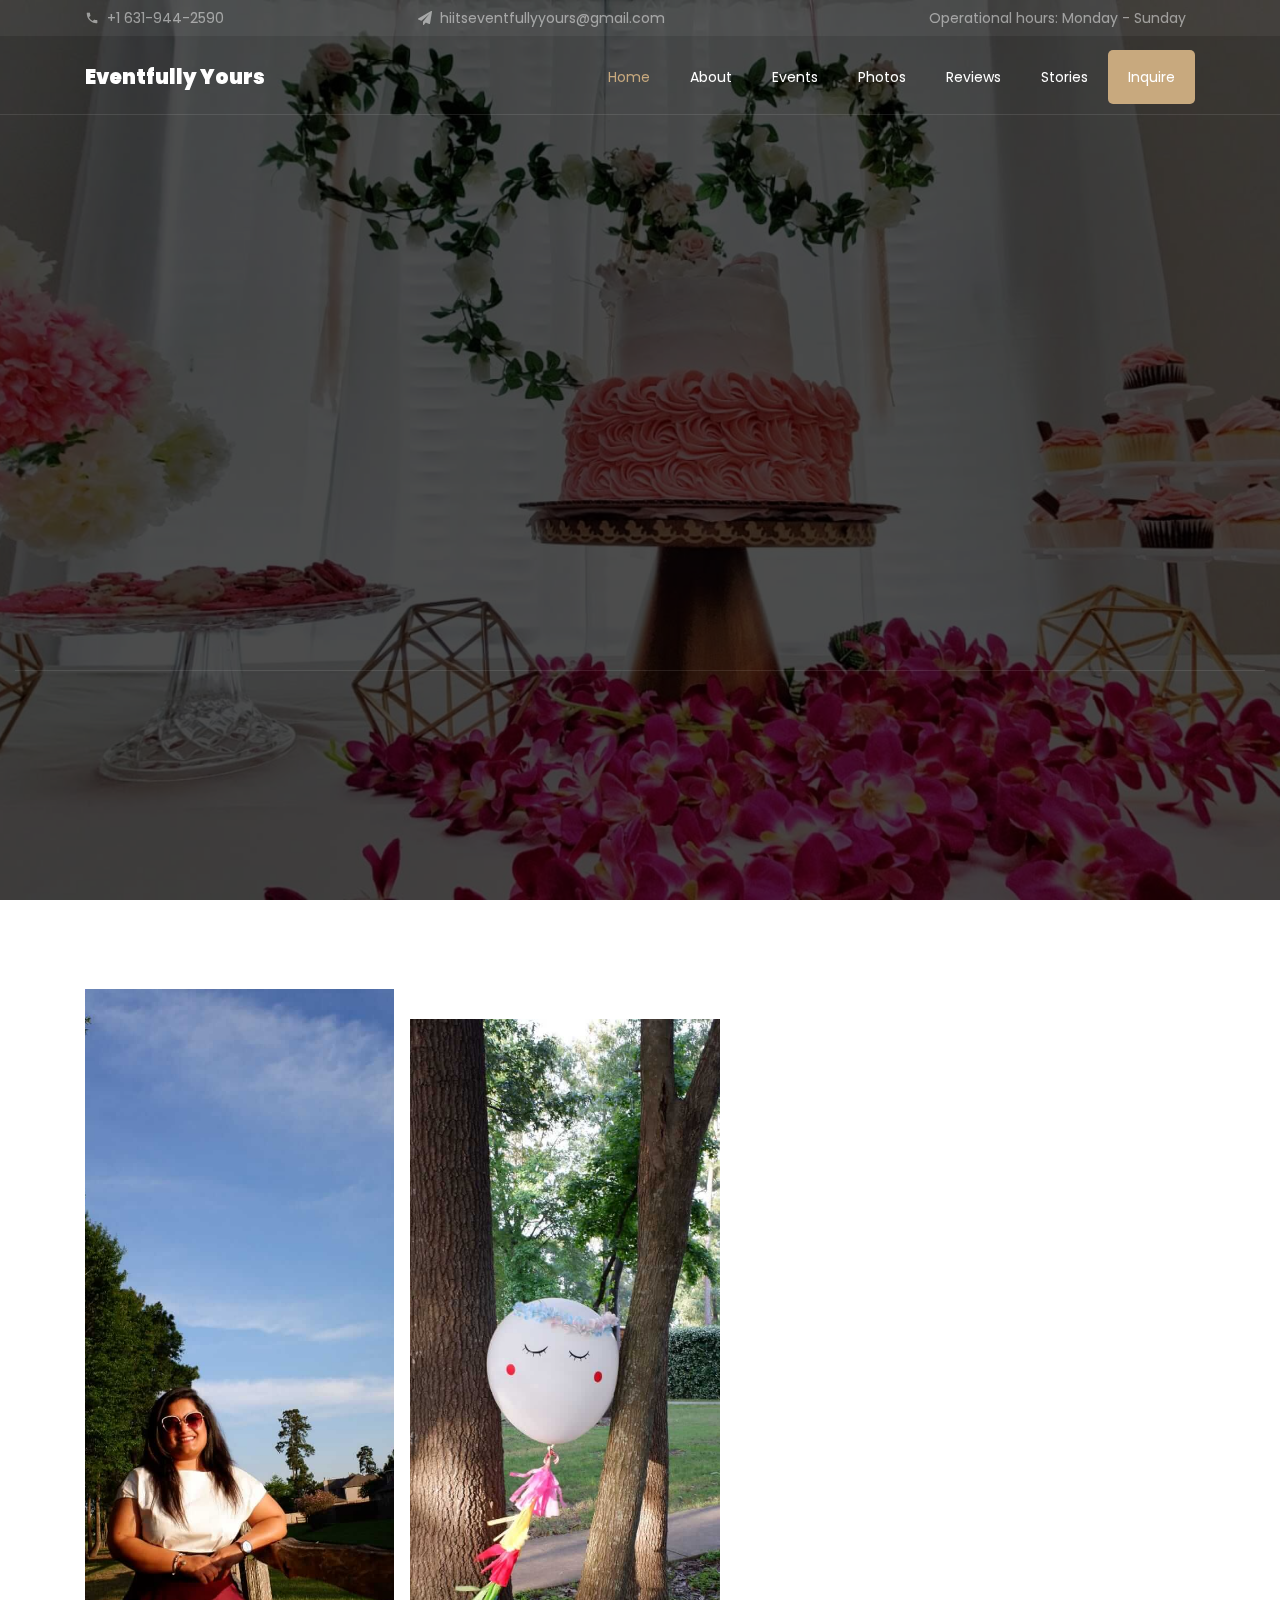
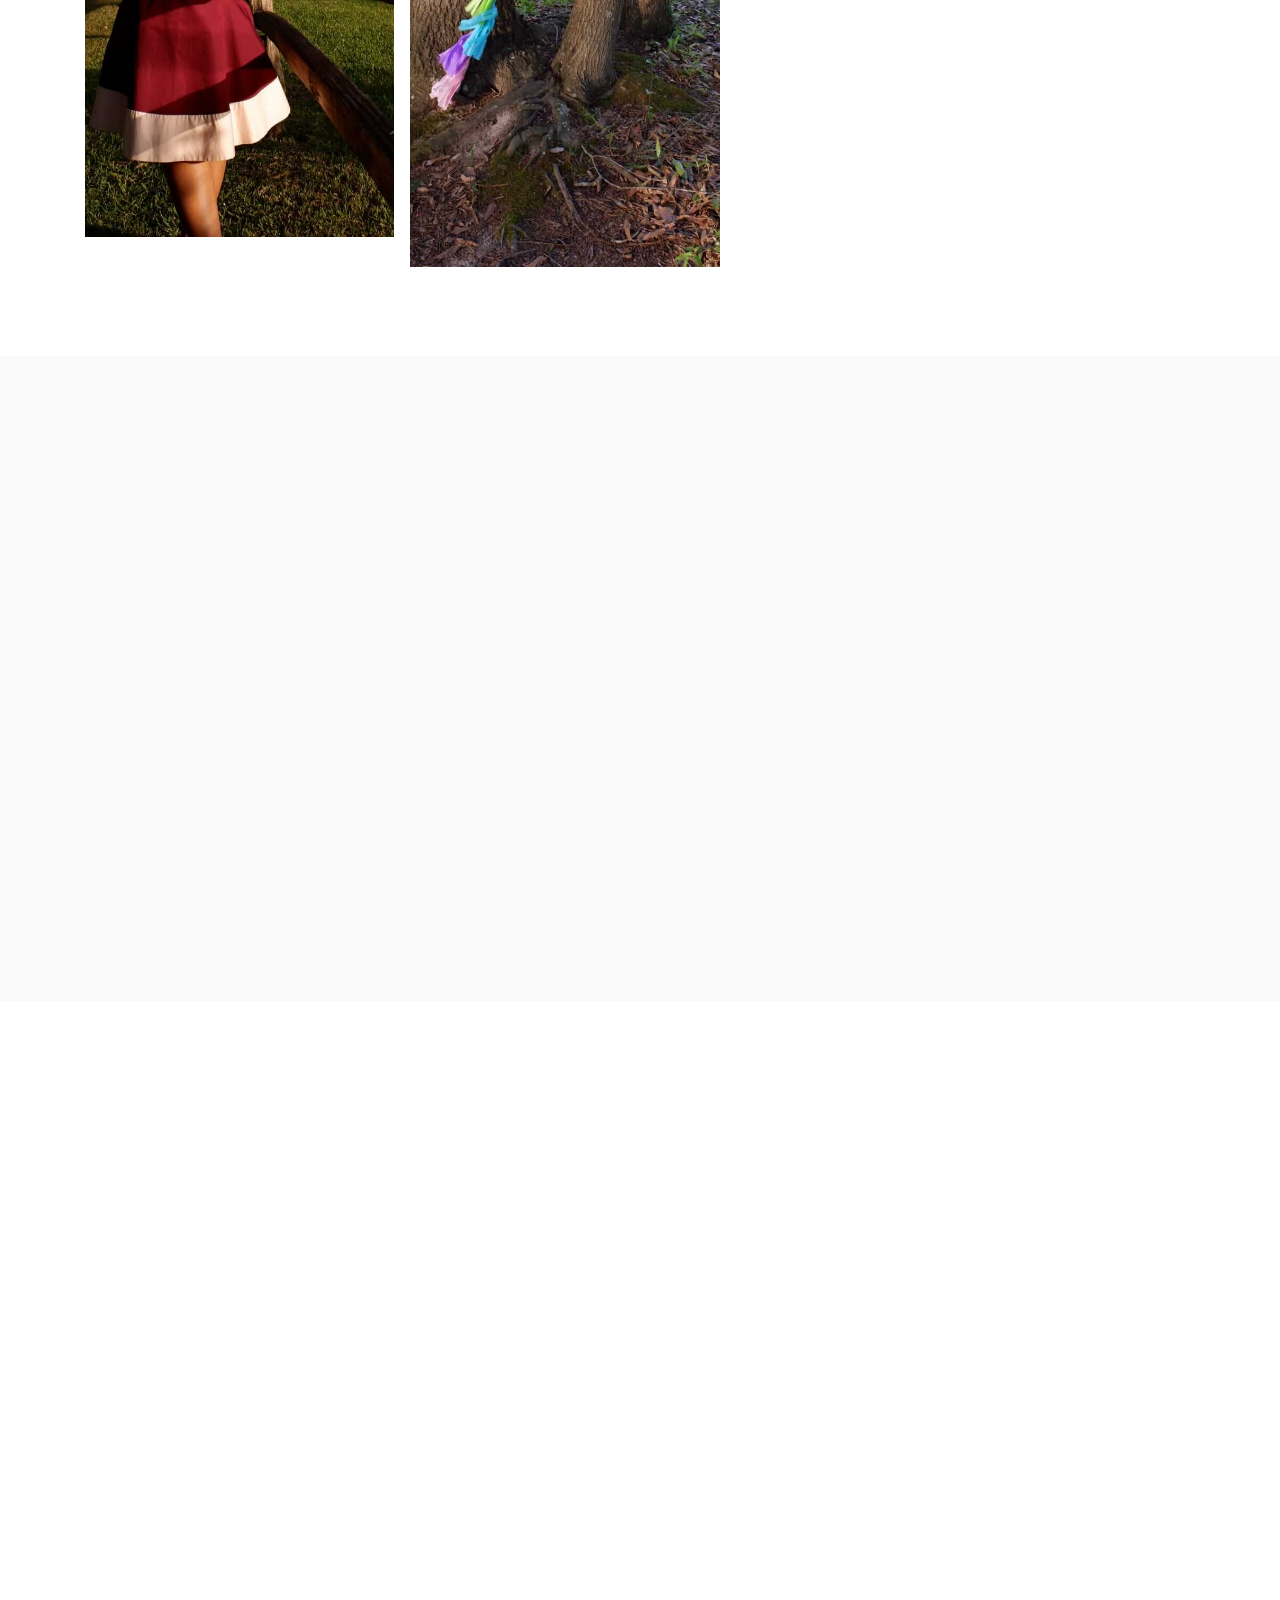
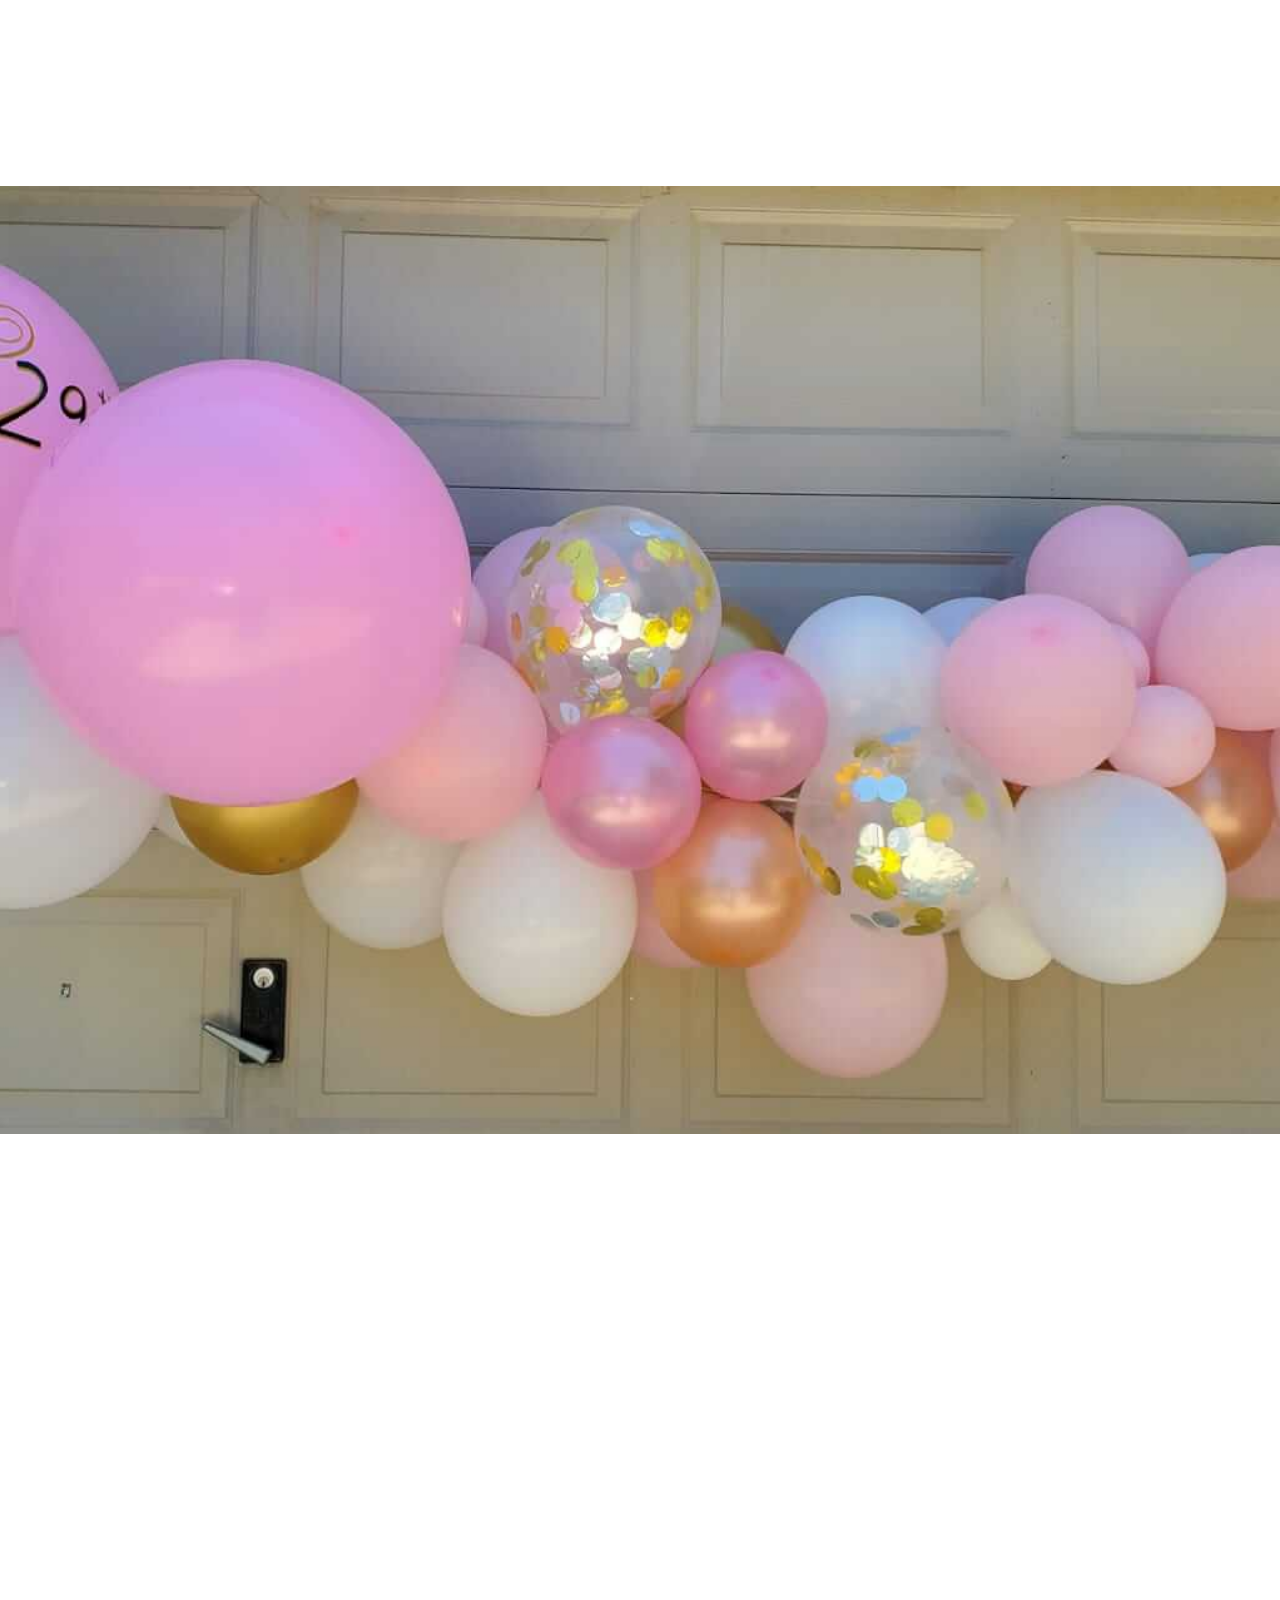
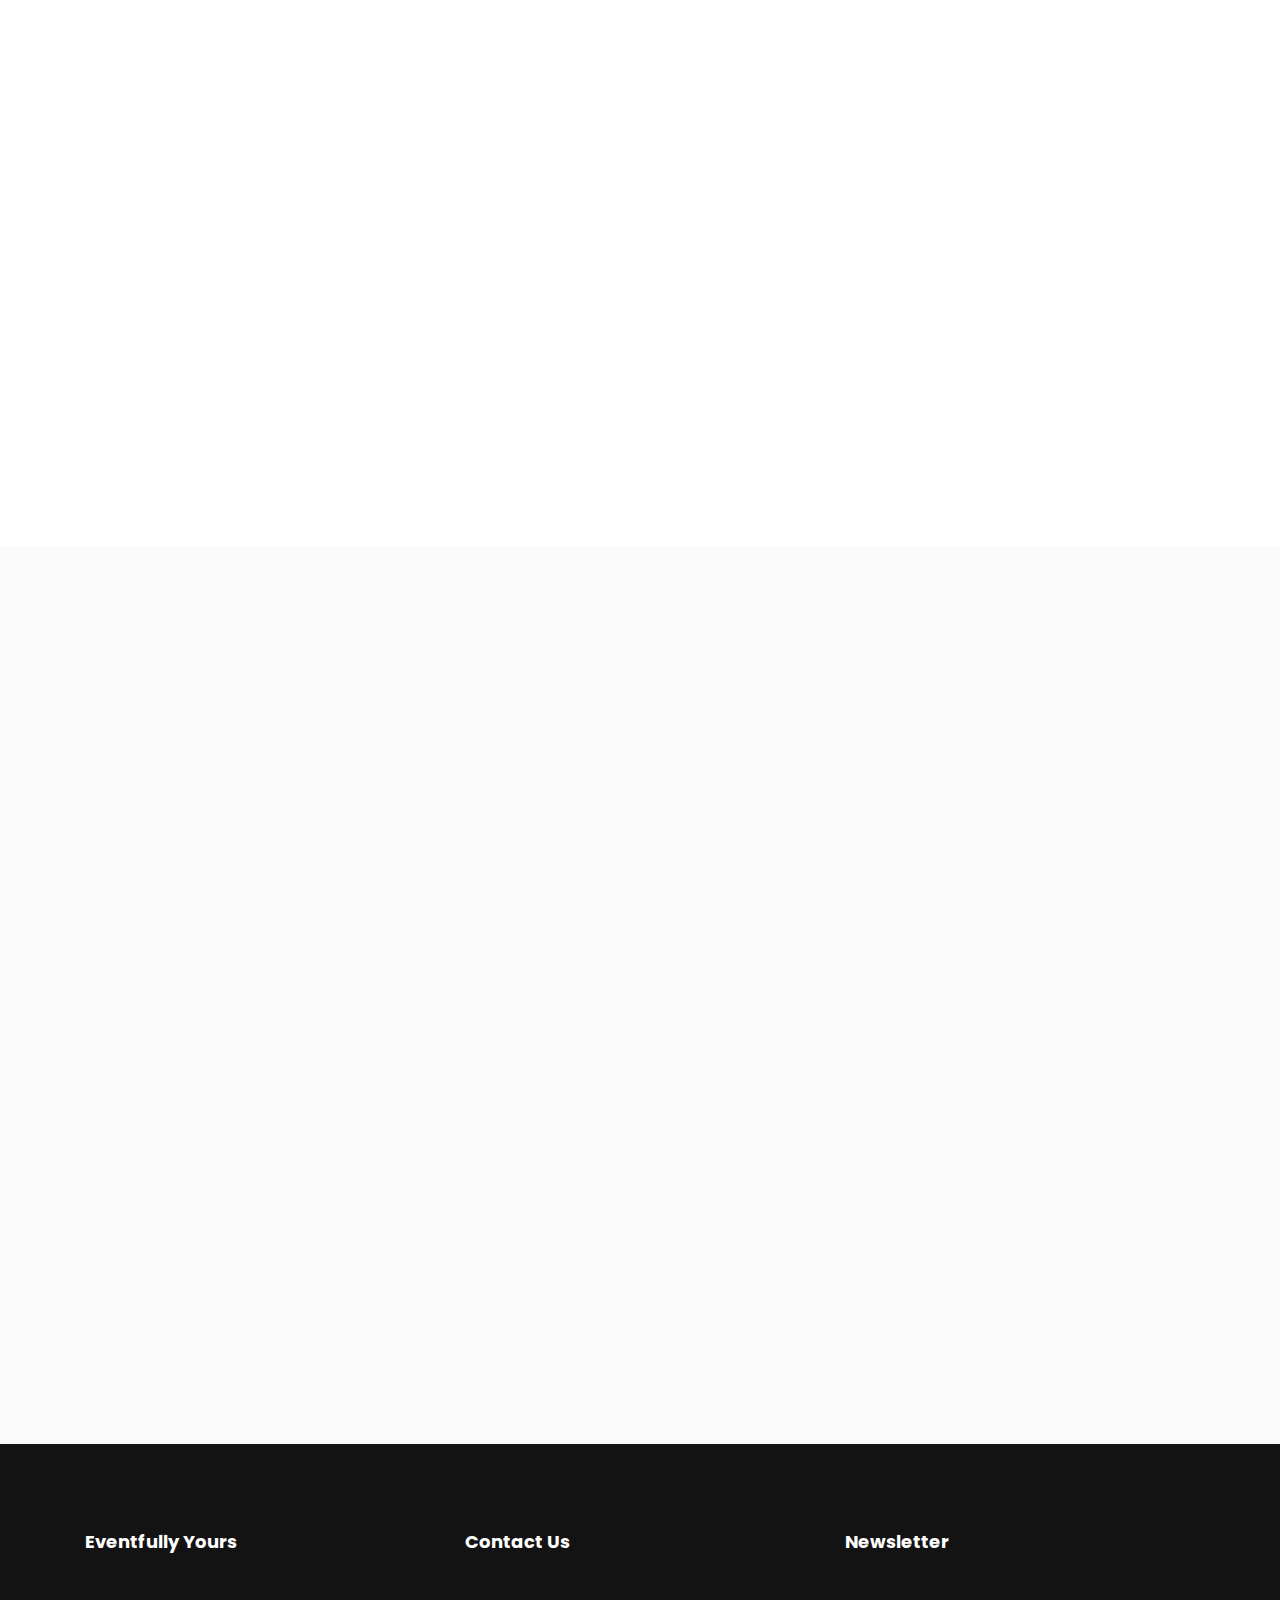
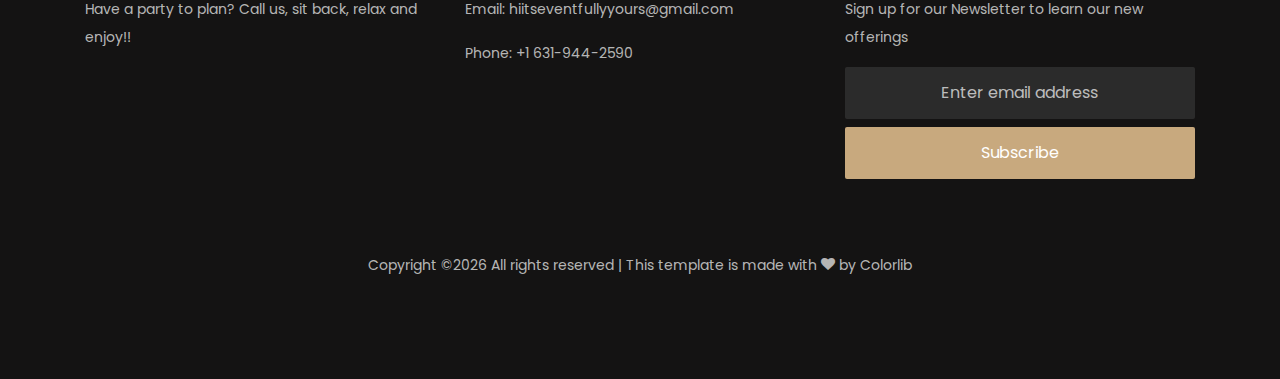
<file: index.html>
<!DOCTYPE html>
<html lang="en">
  <head>

    <title>Eventfully Yours</title>
    <meta charset="utf-8">
    <meta name="viewport" content="width=device-width, initial-scale=1, shrink-to-fit=no">

    <link href="https://fonts.googleapis.com/css?family=Poppins:100,200,300,400,500,600,700,800,900" rel="stylesheet">
    <link href="https://fonts.googleapis.com/css?family=Great+Vibes&display=swap" rel="stylesheet">

    <link rel="stylesheet" href="css/open-iconic-bootstrap.min.css">
    <link rel="stylesheet" href="css/animate.css">

    <link rel="stylesheet" href="css/owl.carousel.min.css">
    <link rel="stylesheet" href="css/owl.theme.default.min.css">
    <!-- <link rel="stylesheet" href="css/magnific-popup.css"> -->

    <!-- <link rel="stylesheet" href="css/aos.css"> -->

    <!-- <link rel="stylesheet" href="css/ionicons.min.css"> -->

    <link rel="stylesheet" href="css/bootstrap-datepicker.css">
    <link rel="stylesheet" href="css/jquery.timepicker.css">


    <!-- <link rel="stylesheet" href="css/flaticon.css"> -->
    <link rel="stylesheet" href="css/icomoon.css">
    <link rel="stylesheet" href="css/style.css">
    <style>
    .myImg {
      border-radius: 5px;
      cursor: pointer;
      transition: 0.3s;
    }

    .myImg:hover {opacity: 0.7;}

    /* The Modal (background) */
    .modal {
      display: none; /* Hidden by default */
      position: fixed; /* Stay in place */
      z-index: 1; /* Sit on top */
      padding-top: 100px; /* Location of the box */
      left: 0;
      top: 0;
      width: 100%; /* Full width */
      height: 100%; /* Full height */
      overflow: auto; /* Enable scroll if needed */
      background-color: rgb(0,0,0); /* Fallback color */
      background-color: rgba(0,0,0,0.9); /* Black w/ opacity */
    }

    /* Modal Content (image) */
    .modal-content {
      margin: auto;
      display: block;
      height: 90%;
      max-width: 700px;
    }

    /* Caption of Modal Image */
    #caption {
      margin: auto;
      display: block;
      width: 80%;
      max-width: 700px;
      text-align: center;
      color: #ccc;
      padding: 10px 0;
      height: 150px;
    }

    /* Add Animation */
    .modal-content, #caption {
      -webkit-animation-name: zoom;
      -webkit-animation-duration: 0.6s;
      animation-name: zoom;
      animation-duration: 0.6s;
    }

    @-webkit-keyframes zoom {
      from {-webkit-transform:scale(0)}
      to {-webkit-transform:scale(1)}
    }

    @keyframes zoom {
      from {transform:scale(0)}
      to {transform:scale(1)}
    }

    /* The Close Button */
    .close {
      position: absolute;
      top: 15px;
      right: 35px;
      color: #f1f1f1;
      font-size: 40px;
      font-weight: bold;
      transition: 0.3s;
    }

    .close:hover,
    .close:focus {
      color: #bbb;
      text-decoration: none;
      cursor: pointer;
    }

    /* 100% Image Width on Smaller Screens */
    @media only screen and (max-width: 700px){
      .modal-content {
        width: 100%;
      }
    }
    </style>
  </head>
  <body>
    <div class="py-1 bg-black top">
    	<div class="container">
    		<div class="row no-gutters d-flex align-items-start align-items-center px-md-0">
	    		<div class="col-lg-12 d-block">
		    		<div class="row d-flex">
		    			<div class="col-md pr-4 d-flex topper align-items-center">
					    	<div class="icon mr-2 d-flex justify-content-center align-items-center"><span class="icon-phone2"></span></div>
						    <span class="text">+1 631-944-2590</span>
					    </div>
					    <div class="col-md pr-4 d-flex topper align-items-center">
					    	<div class="icon mr-2 d-flex justify-content-center align-items-center"><span class="icon-paper-plane"></span></div>
						    <span class="text">hiitseventfullyyours@gmail.com</span>
					    </div>
					    <div class="col-md-5 pr-4 d-flex topper align-items-center text-lg-right justify-content-end">
						    <p class="mb-0 register-link"><span>Operational hours:</span> <span>Monday - Sunday</span> </p>
					    </div>
				    </div>
			    </div>
		    </div>
		  </div>
    </div>
	  <nav class="navbar navbar-expand-lg navbar-dark ftco_navbar bg-dark ftco-navbar-light" id="ftco-navbar">
	    <div class="container">
	      <a class="navbar-brand" href="index.html">Eventfully Yours</a>
	      <button class="navbar-toggler" type="button" data-toggle="collapse" data-target="#ftco-nav" aria-controls="ftco-nav" aria-expanded="false" aria-label="Toggle navigation">
	        <span class="oi oi-menu"></span> Menu
	      </button>

	      <div class="collapse navbar-collapse" id="ftco-nav">
	        <ul class="navbar-nav ml-auto">
	        	<li class="nav-item active"><a href="index.html" class="nav-link">Home</a></li>
	        	<li class="nav-item"><a href="#about" class="nav-link">About</a></li>
	        	<li class="nav-item"><a href="#events" class="nav-link">Events</a></li>
            <li class="nav-item"><a href="#photos" class="nav-link">Photos</a></li>
            <li class="nav-item"><a href="#reviews" class="nav-link">Reviews</a></li>
            <li class="nav-item"><a href="#blog" class="nav-link">Stories</a></li>
	          <li class="nav-item cta"><a href="#inquire" class="nav-link">Inquire</a></li>
	        </ul>
	      </div>
	    </div>
	  </nav>
    <!-- END nav -->



    <section class="home-slider owl-carousel js-fullheight">
      <div class="slider-item js-fullheight" style="background-image: url(images/tinified/ey_bg_1.jpg);">
      	<div class="overlay"></div>
        <div class="container">
          <div class="row slider-text js-fullheight justify-content-center align-items-center" data-scrollax-parent="true">

            <div class="col-md-12 col-sm-12 text-center ftco-animate">
            	<span class="subheading">Let Eventfully Yours make your event</span>
              <h1 class="mb-4">Elegant </h1>
            </div>

          </div>
        </div>
      </div>

      <div class="slider-item js-fullheight" style="background-image: url(images/tinified/ey_bg_2.jpg);">
      	<div class="overlay"></div>
        <div class="container">
          <div class="row slider-text js-fullheight justify-content-center align-items-center" data-scrollax-parent="true">

            <div class="col-md-12 col-sm-12 text-center ftco-animate">
            	<span class="subheading">Let Eventfully Yours make your event</span>
              <h1 class="mb-4">Fun</h1>
            </div>

          </div>
        </div>
      </div>

      <div class="slider-item js-fullheight" style="background-image: url(images/tinified/ey_bg_4.jpg);">
      	<div class="overlay"></div>
        <div class="container">
          <div class="row slider-text js-fullheight justify-content-center align-items-center" data-scrollax-parent="true">

            <div class="col-md-12 col-sm-12 text-center ftco-animate">
            	<span class="subheading">Let Eventfully Yours make your event</span>
              <h1 class="mb-4">Full of surprises</h1>
            </div>

          </div>
        </div>
      </div>
    </section>

    <section class="ftco-section ftco-no-pt ftco-no-pb">
    	<div class="container-fluid">
    		<div class="row">
    			<div class="col-md-12">
    				<div class="featured">
    					<div class="row">
    						<div class="col-md-3">
    							<div class="featured-menus ftco-animate">
			              <div id="ey_round_1"  class="menu-img img zoom myImg" style="background-image: url(images/ey_round_1_small.jpg);" ></div>
			              <div class="text text-center">
		                  <h3 id="ey_round_1_text">Theme Parties</h3>

			              </div>
			            </div>
    						</div>
    						<div class="col-md-3">
    							<div class="featured-menus ftco-animate">
			              <div id="ey_round_2" class="menu-img img zoom myImg" style="background-image: url(images/ey_round_2_small.jpg);"></div>
			              <div class="text text-center">
		                  <h3 id="ey_round_2_text">Custom Cupcakes</h3>

			              </div>
			            </div>
    						</div>
    						<div class="col-md-3">
    							<div class="featured-menus ftco-animate">
			              <div id="ey_round_3" class="menu-img img zoom myImg" style="background-image: url(images/ey_round_5_small.jpeg);"></div>
			              <div class="text text-center">
		                  <h3 id="ey_round_3_text"> Party Rentals</h3>

			              </div>
			            </div>
    						</div>
    						<div class="col-md-3">
    							<div class="featured-menus ftco-animate">
			              <div id="ey_round_4" class="menu-img img zoom myImg" style="background-image: url(images/ey_round_4_small.jpg);"></div>
			              <div class="text text-center">
		                  <h3 id="ey_round_4_text">Personalised Baloons</h3>

			              </div>
			            </div>
    						</div>
    					</div>
    				</div>
    			</div>
    		</div>
    	</div>
    </section>


		<section id ="about" class="ftco-section ftco-wrap-about">
			<div class="container">
				<div class="row">
					<div class="col-md-7 d-flex">
						<div class="img img-1 mr-md-2" style="background-image: url(images/tinified/ey_about_me_2.jpeg);"></div>
						<div class="img img-2 ml-md-2" style="background-image: url(images/tinified/ey_about_me_3.jpeg);"></div>
					</div>
					<div class="col-md-5 wrap-about pt-5 pt-md-5 pb-md-3 ftco-animate">
	          <div class="heading-section mb-4 my-5 my-md-0">
	          	<span class="subheading">About</span>
	            <h2 class="mb-4">Eventfully Yours</h2>
	          </div>
	          <p>Hi im Shradha Co-creator of Eventfully Yours!
                This is my little venture to satisfy my inner artistic self.
                I love to create and making something happen for someone makes me really happy.
                So this little baby of ours is here to help you with any party need of yours.
                We provide the most EXTRA Balloon decor to most elegant place settings
                Most fun party games to Instagrammable dessert tables!
                We also do party rentals.
                All your party needs is US! We will take care of eveything for you.
                You sit back,relax and have the most fun and leave all the planning to us.
                We will get you the party of your dreams!</p>
						<pc class="time">
              <span><a href="#">CONTACT US:</a></span>
              <span>Phone: <strong>+1 631-944-2590</strong></span>
              <span>Email: <strong>hiitseventfullyyours@gmail.com</strong></span>
							<span>Follow Us:
                <a href="#" class="icon-facebook" onclick= "facebook()"> </a>
                <a href="#" class="icon-instagram" onclick= "instagram()"> </a>
              </span>
						</p>
					</div>
				</div>
			</div>
		</section>




		<section id = "events" class="ftco-section bg-light">
			<div class="container">
				<div class="row justify-content-center mb-5 pb-2">
          <div class="col-md-12 text-center heading-section ftco-animate">
          	<span class="subheading">Services</span>
            <h2 class="mb-4">What we offer</h2>
          </div>
        </div>
        <div class="row">
          <div class="col-md-4 d-flex align-self-stretch ftco-animate text-center">
            <div class="media block-6 services d-block">


              <div class="media-body p-2 mt-3">
                <h3 class="heading">PARTY RENTALS</h3>
                <p> We have gorgeous backdrops, party fillers, tables, chairs for rent.
                    You see something trending on social media dont worry we've got you!
                    From Donut walls to Marquee letters we have it all!</p>
              </div>
            </div>
          </div>
          <div class="col-md-4 d-flex align-self-stretch ftco-animate text-center">
            <div class="media block-6 services d-block">

              <div class="media-body p-2 mt-3">
                <h3 class="heading">THEME PARTIES</h3>
                <p> We can make your theme party dreams come true.
                    Disney, Marvel, Graduation celebrations we have it all.
                    Photo props, photo walls we will have it all at your next event!</p>
              </div>
            </div>
          </div>
          <div class="col-md-4 d-flex align-self-stretch ftco-animate text-center">
            <div class="media block-6 services d-block">

              <div class="media-body p-2 mt-3">
                <h3 class="heading">BALLOONS</h3>
                <p>No party is complete without Balloons!
                    We specialize in Handpainted and Hand lettered Balloons.
                    Get one of our customized Balloon archs and you party guests will never forget! </p>
              </div>
            </div>
          </div>
        </div>
			</div>
		</section>

    <!-- <section id= "photos" class="ftco-section"> -->

    	<!-- <div class="container">
    		<div class="row no-gutters justify-content-center mb-5 pb-2">
          <div class="col-md-12 text-center heading-section ftco-animate">
          	<span class="subheading">Photo Gallery</span>
            <h2 class="mb-4">Our Balloon Arches</h2>
          </div>
        </div> -->
        <!-- <section class="home-slider owl-carousel js-fullheight">
          <div class="slider-item js-fullheight" style="background-image: url(images/ey_balloon_arch_6.jpg);">
            <div class="overlay"></div>
            <div class="container">

            </div>
          </div>

          <div class="slider-item js-fullheight" style="background-image: url(images/ey_balloon_arch_7.jpg);">
            <div class="overlay"></div>
            <div class="container">

            </div>
          </div> -->

          <!-- <div class="slider-item js-fullheight" style="background-image: url(images/ey_balloon_arch_8.jpg);">
            <div class="overlay"></div>
            <div class="container">


            </div>
          </div>

          <div class="slider-item js-fullheight" style="background-image: url(images/ey_balloon_arch_4.jpeg);">
            <div class="overlay"></div>
            <div class="container">

            </div>
          </div>

        </section> -->



    	<!-- </div>
    </section> -->

		<section id= "photos"   class="ftco-section">
			<div class="container">
				<div class="row justify-content-center mb-5 pb-2">
          <div class="col-md-12 text-center heading-section ftco-animate">
          	<span class="subheading">Personalised  Balloons</span>
            <h2 class="mb-4"> For special occassions</h2>
          </div>
        </div>
				<div class="row">
					<div class="col-md-6 col-lg-3 ftco-animate">
						<div class="staff">
							<div class="img" style="background-image: url(images/tinified/ey_balloon_1.jpeg);"></div>
							<div class="text pt-4">
								<h3>Birthday Balloons</h3>
								<span class="position mb-2">Custom made</span>

							</div>
						</div>
					</div>

					<div class="col-md-6 col-lg-3 ftco-animate">
						<div class="staff">
							<div class="img" style="background-image: url(images/tinified/ey_balloon_5.jpg);"></div>
							<div class="text pt-4">
								<h3>Mother's Day Balloons</h3>
								<span class="position mb-2">Special Occassions</span>

							</div>
						</div>
					</div>

          <div class="col-md-6 col-lg-3 ftco-animate">
						<div class="staff">
							<div class="img" style="background-image: url(images/ey_balloon_arch_10.jpeg);"></div>
							<div class="text pt-4">
								<h3>Balloon Wreath</h3>
								<span class="position mb-2">Theme Based</span>

							</div>
						</div>
					</div>

					<div class="col-md-6 col-lg-3 ftco-animate">
						<div class="staff">
							<div class="img" style="background-image: url(images/tinified/ey_easter_3.jpg);"></div>
							<div class="text pt-4">
								<h3>Easter Balloons</h3>
								<span class="position mb-2">Holiday Special</span>

							</div>
						</div>
					</div>
				</div>
			</div>
		</section>

		<section id="inquire" class="ftco-section img" style="background-image: url(images/tinified/ey_balloon_arch_2.jpeg)" data-stellar-background-ratio="0.5">
			<div class="container">
				<div class="row d-flex">
          <div class="col-md-7 ftco-animate makereservation p-4 px-md-5 pb-md-5">
          	<div class="heading-section ftco-animate mb-5 text-center">
	          	<span class="subheading"> Inquire</span>
	            <h2 class="mb-4">Send us your needs</h2>
	          </div>
            <form action="#">
              <div class="row">
                <div class="col-md-6">
                  <div class="form-group">
                    <label for="">Name</label>
                    <input type="text" class="form-control" placeholder="Full Name" name="name">
                  </div>
                </div>
                <div class="col-md-6">
                  <div class="form-group">
                    <label for="">Email</label>
                    <input type="email" class="form-control" placeholder="Email Address" name="email">
                  </div>
                </div>
                <div class="col-md-6">
                  <div class="form-group">
                    <label for="">Phone Number</label>
                    <input type="text" class="form-control" placeholder="Phone" name="phone">
                  </div>
                </div>
                <div class="col-md-6">
                  <div class="form-group">
                    <label for="">Event Date</label>
                    <input type="text" class="form-control" id="book_date" placeholder="Date" name="date">
                  </div>
                </div>
                <div class="col-md-6">
                  <div class="form-group">
                    <label for="">Delivery Time</label>
                    <input type="text" class="form-control" id="book_time" placeholder="Time" name="time">
                  </div>
                </div>
                <div class="col-md-6">
                  <div class="form-group">
                    <label for="">Number of Guests</label>
                    <div class="select-wrap one-third">
                      <div class="icon"><span class="ion-ios-arrow-down"></span></div>
                      <select name="" id="" class="form-control">
                        <option value="">Person</option>
                        <option value=""> < 10 </option>
                        <option value=""> 10 - 20 </option>
                        <option value=""> 20 - 40 </option>
                        <option value=""> 40+ </option>
                      </select>
                    </div>
                  </div>
                </div>
                <div class="col-md-12">
                  <div class="form-group">
                    <label for="">Event Details</label>
                    <input type="text" class="form-control" placeholder="Tell us something about your event" name="details">
                  </div>
                </div>
                <div class="col-md-12 mt-3">
                  <div class="form-group text-center">
                    <input type="submit" value="Make an Inquiry" class="btn btn-primary py-3 px-5">
                  </div>
                </div>
              </div>
            </form>
          </div>
        </div>
			</div>
		</section>

		<section id="reviews" class="ftco-section testimony-section img">
			<div class="overlay"></div>
      <div class="container">
        <div class="row justify-content-center mb-5">
          <div class="col-md-12 text-center heading-section ftco-animate">
          	<span class="subheading">Testimony</span>
            <h2 class="mb-4">Happy Customer</h2>
          </div>
        </div>
        <div class="row ftco-animate justify-content-center">
          <div class="col-md-12">
            <!-- <div class="carousel-testimony owl-carousel ftco-owl"> -->
            <div class="row">
              <div class="col-md-4">
                <div class="testimony-wrap text-center pb-5">
                  <p class="name">Robin G.</p>
                  <span class="position">Gender Reveal</span>
                  <div class="user-img mb-4" style="background-image: url(images/ey_testimony_1.jpeg)">
                    <span class="quote d-flex align-items-center justify-content-center">
                      <i class="icon-quote-left"></i>
                    </span>
                  </div>
                  <div class="text p-3">
                    <p class="mb-4"> I have to brag about Eventfullyyours! I was tasked with a last minute gender reveal party to plan and Shradha made it so easy for me. Told her what I wanted and what time the party was and guys she had the balloons at the house 1 hour prior and they were giants! IT WAS PERFECT!   </p>

                  </div>
                </div>
              </div>
              <div class="col-md-4">
                <div class="testimony-wrap text-center pb-5">
                  <p class="name">Adriana Guerrero</p>
                  <span class="position">Balloon Bouquet</span>
                  <div class="user-img mb-4" style="background-image: url(images/ey_testimony_2.jpg)">
                    <span class="quote d-flex align-items-center justify-content-center">
                      <i class="icon-quote-left"></i>
                    </span>
                  </div>
                  <div class="text p-3">
                    <p class="mb-4">Their special attention to detail made this balloon bouquet all that special for my birthday girl! Definitely will be using them for other occasions.</p>

                  </div>
                </div>
              </div>
              <div class="col-md-4">
                <div class="testimony-wrap text-center pb-5">
                  <p class="name">Amanda Mary</p>
                  <span class="position">Birthday Balloon Arch</span>
                  <div class="user-img mb-4" style="background-image: url(images/ey_testimony_3.jpg)">
                    <span class="quote d-flex align-items-center justify-content-center">
                      <i class="icon-quote-left"></i>
                    </span>
                  </div>
                  <div class="text p-3">
                    <p class="mb-4">Our family had the best quarantine birthday celebration for our 18 year old son!!! The balloons were gorgeous and made for a festive occasion and wonderful family photos! I highly recommend Eventfullyyours for any occasion!!</p>

                  </div>
                </div>
              </div>
            </div>

            <!-- </div> -->
          </div>
        </div>
      </div>
    </section>

		<section id= "blog" class="ftco-section bg-light">
			<div class="container">
				<div class="row justify-content-center mb-5">
          <div class="col-md-7 text-center heading-section ftco-animate">
          	<span class="subheading">Blog</span>
            <h2 class="mb-4">Recent Posts</h2>
          </div>
        </div>
				<div class="row">
          <div class="col-md-4 ftco-animate">
            <div class="blog-entry">
              <a href="blog-babyshower.html" class="block-20" style="background-image: url('images/tinified/ey_blog_5.jpeg');">
              </a>
              <div class="text pt-3 pb-4 px-4">
                <div class="meta">
                  <div><a href="#">Sept. 06, 2019</a></div>
                  <div><a href="#">Admin</a></div>
                </div>
                <h3 class="heading"><a href="#">Look at our mommy to BEE enjoy the BUZZ!</a></h3>
                <p class="clearfix">
                  <a href="blog-babyshower.html" class="float-left read">Read more</a>
                </p>
              </div>
            </div>
          </div>
          <div class="col-md-4 ftco-animate">
            <div class="blog-entry">
              <a href="blog-birthday.html" class="block-20" style="background-image: url('images/tinified/ey_blog_2.jpg');">
              </a>
              <div class="text pt-3 pb-4 px-4">
                <div class="meta">
                  <div><a href="#">Sept. 06, 2019</a></div>
                  <div><a href="#">Admin</a></div>
                </div>
                <h3 class="heading"><a href="#">Did someone say Pizza! This was our take at a pizza party </a></h3>
                <p class="clearfix">
                  <a href="blog-birthday.html" class="float-left read">Read more</a>
                </p>
              </div>
            </div>
          </div>
          <div class="col-md-4 ftco-animate">
            <div class="blog-entry">
              <a href="blog-teaparty.html" class="block-20" style="background-image: url('images/tinified/ey_blog_3.jpg');">
              </a>
              <div class="text pt-3 pb-4 px-4">
                <div class="meta">
                  <div><a href="#">Sept. 06, 2019</a></div>
                  <div><a href="#">Admin</a></div>
                </div>
                <h3 class="heading"><a href="#">Who doesn't like a tea party with friends </a></h3>
                <p class="clearfix">
                  <a href="blog-teaparty.html" class="float-left read">Read more</a>
                </p>
              </div>
            </div>
          </div>
        </div>
			</div>
		</section>

    <footer class="ftco-footer ftco-bg-dark ftco-section">
      <div class="container">
        <div class="row mb-5">
          <div class="col-md-6 col-lg-4">
            <div class="ftco-footer-widget mb-4">
              <h2 class="ftco-heading-2">Eventfully Yours</h2>
              <p>Have a party to plan? Call us, sit back, relax and enjoy!!</p>

            </div>
          </div>

          <div class="col-md-6 col-lg-4">
             <div class="ftco-footer-widget mb-4">

              <h2 class="ftco-heading-2">Contact Us</h2>
              <p>Email: hiitseventfullyyours@gmail.com</p>
              <p>Phone: +1 631-944-2590</p>

              <ul class="ftco-footer-social list-unstyled float-md-left float-lft mt-3">

                <li class="ftco-animate"><a href="#"><span class="icon-facebook" onclick= "facebook()"></span></a></li>
                <li class="ftco-animate"><a href="#"><span class="icon-instagram" onclick= "instagram()"></span></a></li>
              </ul>

                <!-- <h2 class="ftco-heading-2">Instagram</h2> -->
              <!-- <div class="thumb d-sm-flex">
	            	<a href="#" class="thumb-menu img" onclick= "instagram()" style="background-image: url(images/ey_insta_1.jpg);">
	            	</a>
	            	<a href="#" class="thumb-menu img" onclick= "instagram()" style="background-image: url(images/ey_insta_2.jpeg);">
	            	</a>
	            	<a href="#" class="thumb-menu img" onclick= "instagram()" style="background-image: url(images/ey_insta_3.jpg);">
	            	</a>
	            </div> -->
	            <!-- <div class="thumb d-flex">
	            	<a href="#" class="thumb-menu img" onclick= "instagram()" style="background-image: url(images/ey_insta_4.jpg);">
	            	</a>
	            	<a href="#" class="thumb-menu img" onclick= "instagram()" style="background-image: url(images/ey_insta_5.jpeg);">
	            	</a>
	            	<a href="#" class="thumb-menu img" onclick= "instagram()" style="background-image: url(images/ey_insta_6.jpg);">
	            	</a>
	            </div> -->
            </div>
          </div>
          <div class="col-md-6 col-lg-4">
            <div class="ftco-footer-widget mb-4">
            	<h2 class="ftco-heading-2">Newsletter</h2>
            	<p>Sign up for our Newsletter to learn our new offerings</p>
              <form action="#" class="subscribe-form">
                <div class="form-group">
                  <input type="email" class="form-control mb-2 text-center" placeholder="Enter email address">
                  <input type="submit" value="Subscribe" class="form-control submit px-3">
                </div>
              </form>
            </div>
          </div>
        </div>
        <div class="row">
          <div class="col-md-12 text-center">

            <p><!-- Link back to Colorlib can't be removed. Template is licensed under CC BY 3.0. -->
  Copyright &copy;<script>document.write(new Date().getFullYear());</script> All rights reserved | This template is made with <i class="icon-heart" aria-hidden="true"></i> by <a href="https://colorlib.com" target="_blank">Colorlib</a>
  <!-- Link back to Colorlib can't be removed. Template is licensed under CC BY 3.0. --></p>
          </div>
        </div>
      </div>
    </footer>

    <div id="myModal" class="modal">
  <span class="close">&times;</span>
  <img class="modal-content" id="img01">
  <div id="caption"></div>
</div>
  <!-- loader -->
  <div id="ftco-loader" class="show fullscreen"><svg class="circular" width="48px" height="48px"><circle class="path-bg" cx="24" cy="24" r="22" fill="none" stroke-width="4" stroke="#eeeeee"/><circle class="path" cx="24" cy="24" r="22" fill="none" stroke-width="4" stroke-miterlimit="10" stroke="#F96D00"/></svg></div>


  <script src="js/jquery.min.js"></script>
  <script src="js/jquery-migrate-3.0.1.min.js"></script>
  <!-- <script src="js/popper.min.js"></script> -->
  <!-- <script src="js/bootstrap.min.js"></script> -->
  <script src="js/jquery.easing.1.3.js"></script>
  <script src="js/jquery.waypoints.min.js"></script>
  <script src="js/jquery.stellar.min.js"></script>
  <script src="js/owl.carousel.min.js"></script>
  <script src="js/jquery.magnific-popup.min.js"></script>
  <script src="js/aos.js"></script>
  <!-- <script src="js/jquery.animateNumber.min.js"></script> -->
  <script src="js/bootstrap-datepicker.js"></script>
  <script src="js/jquery.timepicker.min.js"></script>
  <script src="js/scrollax.min.js"></script>
  <!-- <script src="https://maps.googleapis.com/maps/api/js?key=AIzaSyBVWaKrjvy3MaE7SQ74_uJiULgl1JY0H2s&sensor=false"></script> -->
  <!-- <script src="js/google-map.js"></script> -->
  <script src="js/main.js"></script>
  <script> function instagram() {
  location.replace("https://www.instagram.com/event_fullyyours/")
    }
  </script>
  <script> function facebook() {
  location.replace("https://www.facebook.com/Eventfullyyours-102370774703509/")
    }
  </script>

  <script>
    // Get the modal
    var modal = document.getElementById("myModal");

    // Get the image and insert it inside the modal - use its "alt" text as a caption
    var ey_round_1 = document.getElementById('ey_round_1');
    var ey_round_2 = document.getElementById('ey_round_2');
    var ey_round_3 = document.getElementById('ey_round_3');
    var ey_round_4 = document.getElementById('ey_round_4');


    var modalImg = document.getElementById('img01');
    var captionText = document.getElementById('caption');
    ey_round_1.onclick = function(){
      modal.style.display = "block";
      re = /\((.*)\)/;
      modalImg.src = ey_round_1.style.backgroundImage.match(re)[1].replace(/\"/g, "");
      captionText.innerHTML = document.getElementById("ey_round_1_text").innerText;
    }

    ey_round_2.onclick = function(){
      modal.style.display = "block";
      re = /\((.*)\)/;
      modalImg.src = ey_round_2.style.backgroundImage.match(re)[1].replace(/\"/g, "");
      captionText.innerHTML = document.getElementById("ey_round_2_text").innerText;
    }

    ey_round_3.onclick = function(){
      modal.style.display = "block";
      re = /\((.*)\)/;
      modalImg.src = ey_round_3.style.backgroundImage.match(re)[1].replace(/\"/g, "");
      captionText.innerHTML = document.getElementById("ey_round_3_text").innerText;
    }

    ey_round_4.onclick = function(){
      modal.style.display = "block";
      re = /\((.*)\)/;
      modalImg.src = ey_round_4.style.backgroundImage.match(re)[1].replace(/\"/g, "");
      captionText.innerHTML = document.getElementById("ey_round_4_text").innerText;
    }

    // Get the <span> element that closes the modal
    var span = document.getElementsByClassName("close")[0];

    // When the user clicks on <span> (x), close the modal
    span.onclick = function() {
      modal.style.display = "none";
    }

    modal.onclick =function(){
      modal.style.display = "none";
    }
</script>
  </body>
</html>
</file>
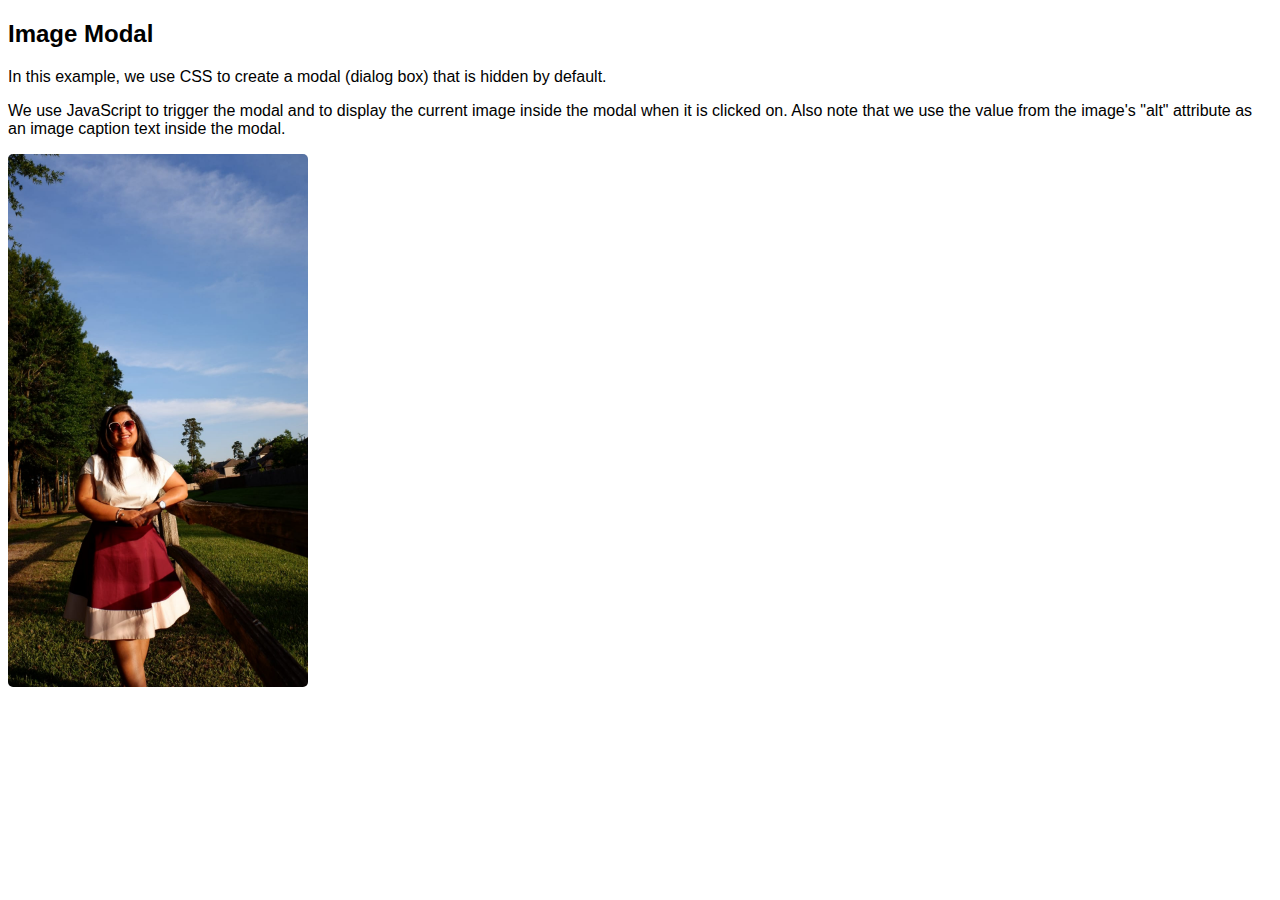
<file: test.html>
<!DOCTYPE html>
<html>
<head>
<meta name="viewport" content="width=device-width, initial-scale=1">
<style>
body {font-family: Arial, Helvetica, sans-serif;}

#myImg {
  border-radius: 5px;
  cursor: pointer;
  transition: 0.3s;
}

#myImg:hover {opacity: 0.7;}

/* The Modal (background) */
.modal {
  display: none; /* Hidden by default */
  position: fixed; /* Stay in place */
  z-index: 1; /* Sit on top */
  padding-top: 100px; /* Location of the box */
  left: 0;
  top: 0;
  width: 100%; /* Full width */
  height: 100%; /* Full height */
  overflow: auto; /* Enable scroll if needed */
  background-color: rgb(0,0,0); /* Fallback color */
  background-color: rgba(0,0,0,0.9); /* Black w/ opacity */
}

/* Modal Content (image) */
.modal-content {
  margin: auto;
  display: block;
  width: 80%;
  max-width: 700px;
}

/* Caption of Modal Image */
#caption {
  margin: auto;
  display: block;
  width: 80%;
  max-width: 700px;
  text-align: center;
  color: #ccc;
  padding: 10px 0;
  height: 150px;
}

/* Add Animation */
.modal-content, #caption {
  -webkit-animation-name: zoom;
  -webkit-animation-duration: 0.6s;
  animation-name: zoom;
  animation-duration: 0.6s;
}

@-webkit-keyframes zoom {
  from {-webkit-transform:scale(0)}
  to {-webkit-transform:scale(1)}
}

@keyframes zoom {
  from {transform:scale(0)}
  to {transform:scale(1)}
}

/* The Close Button */
.close {
  position: absolute;
  top: 15px;
  right: 35px;
  color: #f1f1f1;
  font-size: 40px;
  font-weight: bold;
  transition: 0.3s;
}

.close:hover,
.close:focus {
  color: #bbb;
  text-decoration: none;
  cursor: pointer;
}

/* 100% Image Width on Smaller Screens */
@media only screen and (max-width: 700px){
  .modal-content {
    width: 100%;
  }
}
</style>
</head>
<body>

<h2>Image Modal</h2>
<p>In this example, we use CSS to create a modal (dialog box) that is hidden by default.</p>
<p>We use JavaScript to trigger the modal and to display the current image inside the modal when it is clicked on. Also note that we use the value from the image's "alt" attribute as an image caption text inside the modal.</p>

<img id="myImg" src="images/ey_about_me_2.jpeg" alt="Snow" style="width:100%;max-width:300px">

<!-- The Modal -->
<div id="myModal" class="modal">
  <span class="close">&times;</span>
  <img class="modal-content" id="img01">
  <div id="caption"></div>
</div>

<script>
// Get the modal
var modal = document.getElementById("myModal");

// Get the image and insert it inside the modal - use its "alt" text as a caption
var img = document.getElementById("myImg");

var modalImg = document.getElementById("img01");
var captionText = document.getElementById("caption");

img.onclick = function(){
  modal.style.display = "block";
  modalImg.src = this.src;
  console.log(this.src)
  captionText.innerHTML = this.alt;
}

// Get the <span> element that closes the modal
var span = document.getElementsByClassName("close")[0];

// When the user clicks on <span> (x), close the modal
span.onclick = function() {
  modal.style.display = "none";
}
</script>

</body>
</html>
</file>
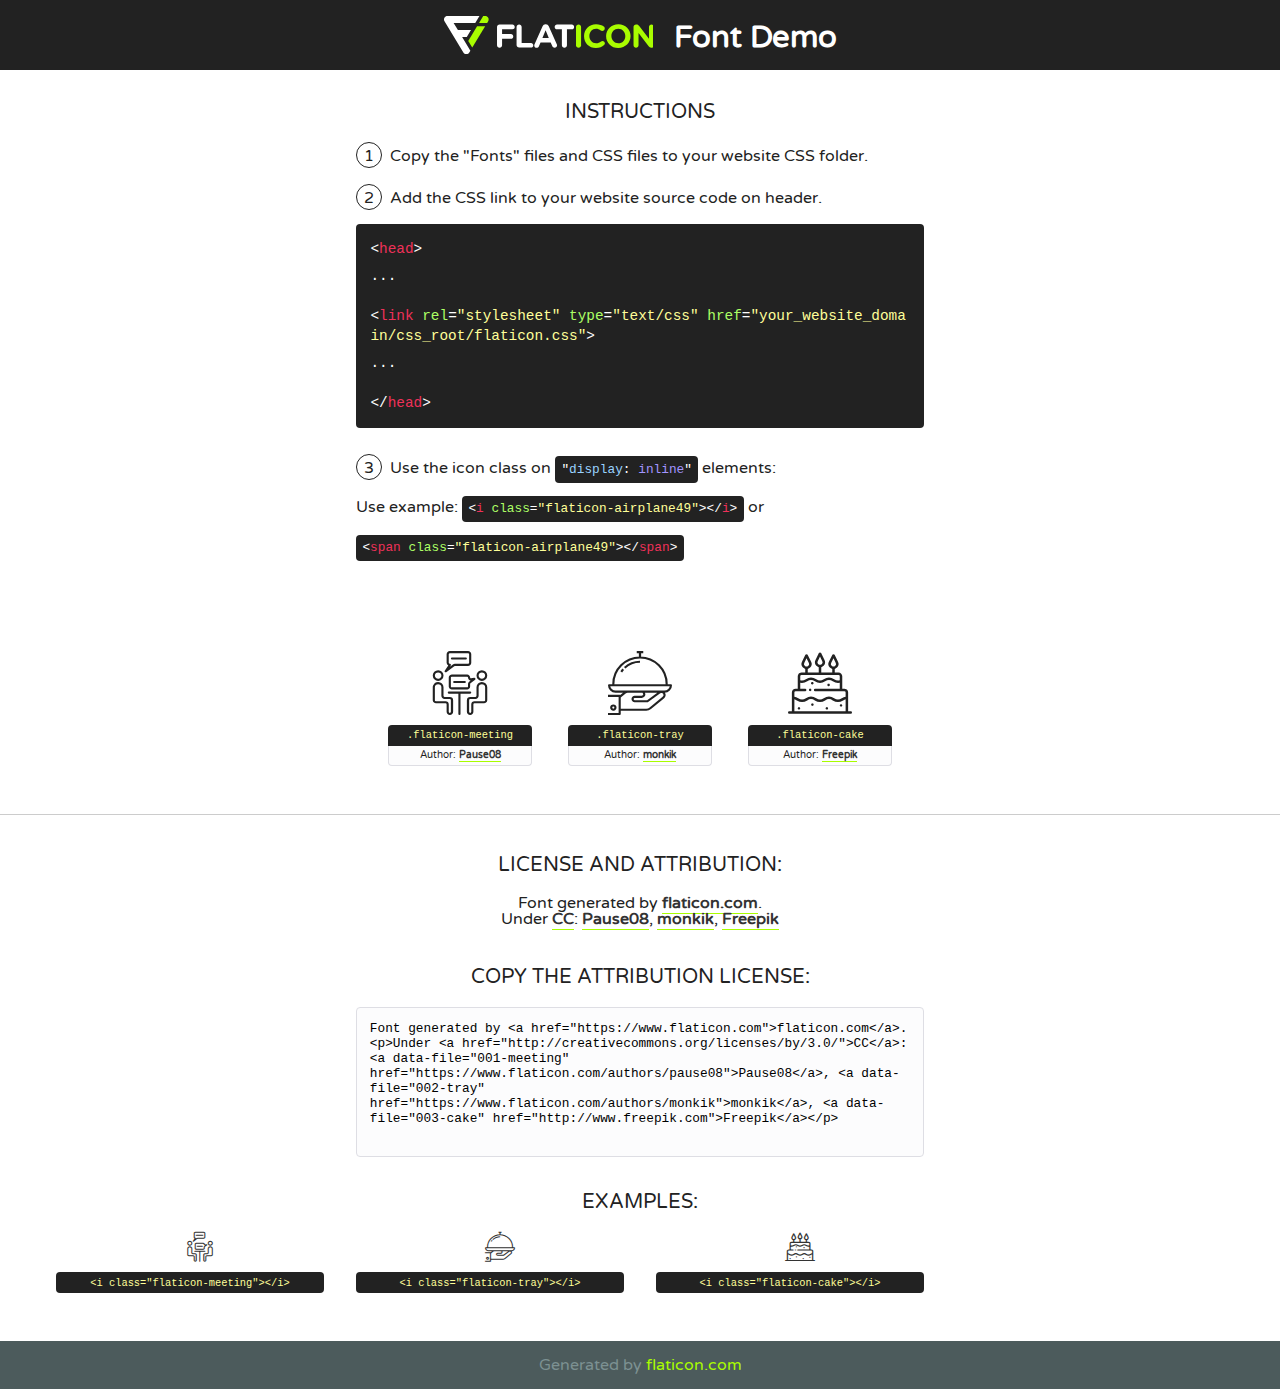
<file: fonts/flaticon/font/flaticon.html>
<!DOCTYPE html>
<!--
  Flaticon icon font: Flaticon
  Creation date: 25/06/2019 04:34
-->
<html>
<!DOCTYPE html>
<html>

<head>
    <title>Flaticon WebFont</title>
    <link href="http://fonts.googleapis.com/css?family=Varela+Round" rel="stylesheet" type="text/css" />
    <link rel="stylesheet" type="text/css" href="flaticon.css">
    <meta charset="UTF-8">
    <style>
    html, body, div, span, applet, object, iframe,
    h1, h2, h3, h4, h5, h6, p, blockquote, pre,
    a, abbr, acronym, address, big, cite, code,
    del, dfn, em, img, ins, kbd, q, s, samp,
    small, strike, strong, sub, sup, tt, var,
    b, u, i, center,
    dl, dt, dd, ol, ul, li,
    fieldset, form, label, legend,
    table, caption, tbody, tfoot, thead, tr, th, td,
    article, aside, canvas, details, embed, 
    figure, figcaption, footer, header, hgroup, 
    menu, nav, output, ruby, section, summary,
    time, mark, audio, video {
        margin: 0;
        padding: 0;
        border: 0;
        font-size: 100%;
        font: inherit;
        vertical-align: baseline;
    }
    /* HTML5 display-role reset for older browsers */
    article, aside, details, figcaption, figure, 
    footer, header, hgroup, menu, nav, section {
        display: block;
    }
    body {
        line-height: 1;
    }
    ol, ul {
        list-style: none;
    }
    blockquote, q {
        quotes: none;
    }
    blockquote:before, blockquote:after,
    q:before, q:after {
        content: '';
        content: none;
    }
    table {
        border-collapse: collapse;
        border-spacing: 0;
    }
    body {
        font-family: 'Varela Round', Helvetica, Arial, sans-serif;
        font-size: 16px;
        color: #222;
    }
    a {
        color: #333;
        border-bottom: 1px solid #a9fd00;
        font-weight: bold;
        text-decoration: none;
    }
    * {
        -moz-box-sizing: border-box;
        -webkit-box-sizing: border-box;
        box-sizing: border-box;
        margin: 0;
        padding: 0;
    }
    [class^="flaticon-"]:before, [class*=" flaticon-"]:before, [class^="flaticon-"]:after, [class*=" flaticon-"]:after {
        font-family: Flaticon;
        font-size: 30px;
        font-style: normal;
        margin-left: 20px;
        color: #333;
    }
    .wrapper {
        max-width: 600px;
        margin: auto;
        padding: 0 1em;
    }
    .title {
        font-size: 1.25em;
        text-align: center;
        margin-bottom: 1em;
        text-transform: uppercase;
    }
    header {
        text-align: center;
        background-color: #222;
        color: #fff;
        padding: 1em;
    }
    header .logo {
        width: 210px;
        height: 38px;
        display: inline-block;
        vertical-align: middle;
        margin-right: 1em;
        border: none;
    }
    header strong {
        font-size: 1.95em;
        font-weight: bold;
        vertical-align: middle;
        margin-top: 5px;
        display: inline-block;
    }
    .demo {
        margin: 2em auto;
        line-height: 1.25em;
    }
    .demo ul li {
        margin-bottom: 1em;
    }
    .demo ul li .num {
        color: #222;
        border-radius: 20px;
        display: inline-block;
        width: 26px;
        padding: 3px;
        height: 26px;
        text-align: center;
        margin-right: 0.5em;
        border: 1px solid #222;
    }
    .demo ul li code {
        background-color: #222;
        border-radius: 4px;
        padding: 0.25em 0.5em;
        display: inline-block;
        color: #fff;
        font-family: Consolas,Monaco,Lucida Console,Liberation Mono,DejaVu Sans Mono,Bitstream Vera Sans Mono,Courier New, monospace;
        font-weight: lighter;
        margin-top: 1em;
        font-size: 0.8em;
        word-break: break-all;
    }
    .demo ul li code.big {
        padding: 1em;
        font-size: 0.9em;
    }
    .demo ul li code .red {
        color: #EF3159;
    }
    .demo ul li code .green {
        color: #ACFF65;
    }
    .demo ul li code .yellow {
        color: #FFFF99;
    }
    .demo ul li code .blue {
        color: #99D3FF;
    }
    .demo ul li code .purple {
        color: #A295FF;
    }
    .demo ul li code .dots {
        margin-top: 0.5em;
        display: block;
    }
    #glyphs {
        border-bottom: 1px solid #ccc;
        padding: 2em 0;
        text-align: center;
    }
    .glyph {
        display: inline-block;
        width: 9em;
        margin: 1em;
        text-align: center;
        vertical-align: top;
        background: #FFF;
    }
    .glyph .glyph-icon {
        padding: 10px;
        display: block;
        font-family:"Flaticon";
        font-size: 64px;
        line-height: 1;
    }
    .glyph .glyph-icon:before {
        font-size: 64px;
        color: #222;
        margin-left: 0;
    }
    .class-name {
        font-size: 0.65em;
        background-color: #222;
        color: #fff;
        border-radius: 4px 4px 0 0;
        padding: 0.5em;
        color: #FFFF99;
        font-family: Consolas,Monaco,Lucida Console,Liberation Mono,DejaVu Sans Mono,Bitstream Vera Sans Mono,Courier New, monospace;
    }
    .author-name {
        font-size: 0.6em;
        background-color: #fcfcfd;
        border: 1px solid #DEDEE4;
        border-top: 0;
        border-radius: 0 0 4px 4px;
        padding: 0.5em;
    }
    .class-name:last-child {
        font-size: 10px;
        color:#888;
    }
    .class-name:last-child a {
        font-size: 10px;
        color:#555;
    }
    .class-name:last-child a:hover {
        color:#a9fd00;
    }
    .glyph > input {
        display: block;
        width: 100px;
        margin: 5px auto;
        text-align: center;
        font-size: 12px;
        cursor: text;
    }
    .glyph > input.icon-input {
        font-family:"Flaticon";
        font-size: 16px;
        margin-bottom: 10px;
    }
    .attribution .title {
        margin-top: 2em;
    }
    .attribution textarea {
        background-color: #fcfcfd;
        padding: 1em;
        border: none;
        box-shadow: none;
        border: 1px solid #DEDEE4;
        border-radius: 4px;
        resize: none;
        width: 100%;
        height: 150px;
        font-size: 0.8em;
        font-family: Consolas,Monaco,Lucida Console,Liberation Mono,DejaVu Sans Mono,Bitstream Vera Sans Mono,Courier New, monospace;
        -webkit-appearance: none;
    }
    .iconsuse {
        margin: 2em auto;
        text-align: center;
        max-width: 1200px;
    }
    .iconsuse:after {
        content: '';
        display: table;
        clear: both;
    }
    .iconsuse .image {
        float: left;
        width: 25%;
        padding: 0 1em;
    }
    .iconsuse .image p {
        margin-bottom: 1em;
    }
    .iconsuse .image span {
        display: block;
        font-size: 0.65em;
        background-color: #222;
        color: #fff;
        border-radius: 4px;
        padding: 0.5em;
        color: #FFFF99;
        margin-top: 1em;
        font-family: Consolas,Monaco,Lucida Console,Liberation Mono,DejaVu Sans Mono,Bitstream Vera Sans Mono,Courier New, monospace;
    }
    #footer {
        text-align: center;
        background-color: #4C5B5C;
        color: #7c9192;
        padding: 1em;
    }
    #footer a {
        border: none;
        color: #a9fd00;
        font-weight: normal;
    }
    @media (max-width: 960px) {
        .iconsuse .image {
            width: 50%;
        }
    }
    @media (max-width: 560px) {
        .iconsuse .image {
            width: 100%;
        }
    }
    </style>
</head>

<body class="characters-off">

    <header>
        <a href="https://www.flaticon.com" target="_blank" class="logo">
            <svg version="1.1" xmlns="http://www.w3.org/2000/svg" xmlns:xlink="http://www.w3.org/1999/xlink" xmlns:a="http://ns.adobe.com/AdobeSVGViewerExtensions/3.0/" viewBox="0 0 560.875 102.036" enable-background="new 0 0 560.875 102.036" xml:space="preserve">
                <defs>
                </defs>
                <g>
                    <g class="letters">
                        <path fill="#ffffff" d="M141.596,29.675c0-3.777,2.985-6.767,6.764-6.767h34.438c3.426,0,6.15,2.728,6.15,6.15
                        c0,3.43-2.724,6.149-6.15,6.149h-27.674v13.091h23.719c3.429,0,6.151,2.724,6.151,6.15c0,3.43-2.723,6.149-6.151,6.149h-23.719
                        v17.574c0,3.773-2.986,6.761-6.764,6.761c-3.779,0-6.764-2.989-6.764-6.761V29.675z"></path>
                        <path fill="#ffffff" d="M193.844,29.149c0-3.781,2.985-6.767,6.764-6.767c3.776,0,6.763,2.985,6.763,6.767v42.957h25.039
                        c3.426,0,6.149,2.726,6.149,6.153c0,3.425-2.723,6.15-6.149,6.15h-31.802c-3.779,0-6.764-2.986-6.764-6.768V29.149z"></path>
                        <path fill="#ffffff" d="M241.891,75.71l21.438-48.407c1.492-3.341,4.215-5.357,7.906-5.357h0.792
                        c3.686,0,6.323,2.017,7.815,5.357l21.439,48.407c0.436,0.967,0.701,1.845,0.701,2.723c0,3.602-2.809,6.501-6.414,6.501
                        c-3.161,0-5.269-1.845-6.499-4.655l-4.132-9.661h-27.059l-4.301,10.102c-1.144,2.631-3.426,4.214-6.237,4.214
                        c-3.517,0-6.24-2.81-6.24-6.325C241.1,77.64,241.451,76.677,241.891,75.71z M279.932,58.666l-8.521-20.297l-8.526,20.297H279.932
                        z"></path>
                        <path fill="#ffffff" d="M314.864,35.387H301.86c-3.429,0-6.239-2.813-6.239-6.238c0-3.429,2.811-6.24,6.239-6.24h39.533
                        c3.426,0,6.237,2.811,6.237,6.24c0,3.425-2.811,6.238-6.237,6.238h-13.001v42.785c0,3.773-2.99,6.761-6.764,6.761
                        c-3.779,0-6.764-2.989-6.764-6.761V35.387z"></path>
                        <path fill="#A9FD00" d="M352.615,29.149c0-3.781,2.985-6.767,6.767-6.767c3.774,0,6.761,2.985,6.761,6.767v49.024
                        c0,3.773-2.987,6.761-6.761,6.761c-3.781,0-6.767-2.989-6.767-6.761V29.149z"></path>
                        <path fill="#A9FD00" d="M374.132,53.836v-0.179c0-17.481,13.178-31.801,32.065-31.801c9.22,0,15.459,2.458,20.557,6.238
                        c1.402,1.054,2.637,2.985,2.637,5.357c0,3.692-2.985,6.59-6.681,6.59c-1.845,0-3.071-0.702-4.044-1.319
                        c-3.776-2.813-7.729-4.393-12.562-4.393c-10.364,0-17.831,8.611-17.831,19.154v0.173c0,10.542,7.291,19.329,17.831,19.329
                        c5.715,0,9.492-1.756,13.359-4.834c1.049-0.874,2.458-1.491,4.039-1.491c3.429,0,6.325,2.813,6.325,6.236
                        c0,2.106-1.056,3.78-2.282,4.834c-5.539,4.834-12.036,7.733-21.878,7.733C387.572,85.464,374.132,71.493,374.132,53.836z"></path>
                        <path fill="#A9FD00" d="M433.009,53.836v-0.179c0-17.481,13.79-31.801,32.766-31.801c18.981,0,32.592,14.143,32.592,31.628v0.173
                        c0,17.483-13.785,31.807-32.769,31.807C446.625,85.464,433.009,71.32,433.009,53.836z M484.224,53.836v-0.179
                        c0-10.539-7.725-19.326-18.626-19.326c-10.893,0-18.449,8.611-18.449,19.154v0.173c0,10.542,7.73,19.329,18.626,19.329
                        C476.676,72.986,484.224,64.378,484.224,53.836z"></path>
                        <path fill="#A9FD00" d="M506.233,29.321c0-3.774,2.99-6.763,6.767-6.763h1.401c3.252,0,5.183,1.583,7.029,3.953l26.093,34.265
                        V29.059c0-3.692,2.99-6.677,6.681-6.677c3.683,0,6.671,2.985,6.671,6.677v48.934c0,3.78-2.987,6.765-6.764,6.765h-0.436
                        c-3.257,0-5.188-1.581-7.034-3.953l-27.056-35.492v32.944c0,3.687-2.985,6.676-6.678,6.676c-3.683,0-6.673-2.989-6.673-6.676
                        V29.321z"></path>
                    </g>
                    <g class="insignia">
                        <path fill="#ffffff" d="M48.372,56.137h12.517l11.156-18.537H37.186L25.688,18.539h57.825L94.668,0H9.271
                        C5.925,0,2.842,1.801,1.198,4.716c-1.644,2.907-1.593,6.482,0.134,9.343l50.38,83.501c1.678,2.781,4.689,4.476,7.938,4.476
                        c3.246,0,6.257-1.695,7.935-4.476l2.898-4.804L48.372,56.137z"></path>
                        <g class="i">
                            <path fill="#A9FD00" d="M93.575,18.539h0.031v0.004l21.652,0.004l2.705-4.488c1.727-2.861,1.778-6.436,0.133-9.343
                            C116.454,1.801,113.371,0,110.026,0h-5.294L93.575,18.539z"></path>
                            <polygon fill="#A9FD00" points="88.291,27.356 64.725,66.486 75.519,84.404 109.942,27.356"></polygon>
                        </g>
                    </g>
                </g>
            </svg>
        </a>
        <strong>Font Demo</strong>
    </header>


    <section class="demo wrapper">

        <p class="title">Instructions</p>

        <ul>
            <li>
                <span class="num">1</span>Copy the "Fonts" files and CSS files to your website CSS folder.
            </li>
            <li>
                <span class="num">2</span>Add the CSS link to your website source code on header.
                <code class="big">
                    &lt;<span class="red">head</span>&gt;
                    <br/><span class="dots">...</span>
                    <br/>&lt;<span class="red">link</span> <span class="green">rel</span>=<span class="yellow">"stylesheet"</span> <span class="green">type</span>=<span class="yellow">"text/css"</span> <span class="green">href</span>=<span class="yellow">"your_website_domain/css_root/flaticon.css"</span>&gt;
                    <br/><span class="dots">...</span>
                    <br/>&lt;/<span class="red">head</span>&gt;
                </code>
            </li>

            <li>
                <p>
                    <span class="num">3</span>Use the icon class on <code>"<span class="blue">display</span>:<span class="purple"> inline</span>"</code> elements:
                    <br />
                    Use example: <code>&lt;<span class="red">i</span> <span class="green">class</span>=<span class="yellow">&quot;flaticon-airplane49&quot;</span>&gt;&lt;/<span class="red">i</span>&gt;</code> or <code>&lt;<span class="red">span</span> <span class="green">class</span>=<span class="yellow">&quot;flaticon-airplane49&quot;</span>&gt;&lt;/<span class="red">span</span>&gt;</code>
            </li>
        </ul>

    </section>




   <section id="glyphs">          
    
      
        <div class="glyph"><div class="glyph-icon flaticon-meeting"></div>
            <div class="class-name">.flaticon-meeting</div>
            <div class="author-name">Author: <a data-file="001-meeting" href="https://www.flaticon.com/authors/pause08">Pause08</a> </div> 
        </div>        
        
        <div class="glyph"><div class="glyph-icon flaticon-tray"></div>
            <div class="class-name">.flaticon-tray</div>
            <div class="author-name">Author: <a data-file="002-tray" href="https://www.flaticon.com/authors/monkik">monkik</a> </div> 
        </div>        
        
        <div class="glyph"><div class="glyph-icon flaticon-cake"></div>
            <div class="class-name">.flaticon-cake</div>
            <div class="author-name">Author: <a data-file="003-cake" href="http://www.freepik.com">Freepik</a> </div> 
        </div>        
        

    </section>



    <section class="attribution wrapper"   style="text-align:center;">

      <div class="title">License and attribution:</div><div class="attrDiv">Font generated by <a href="https://www.flaticon.com">flaticon.com</a>. <div><p>Under <a href="http://creativecommons.org/licenses/by/3.0/">CC</a>: <a data-file="001-meeting" href="https://www.flaticon.com/authors/pause08">Pause08</a>, <a data-file="002-tray" href="https://www.flaticon.com/authors/monkik">monkik</a>, <a data-file="003-cake" href="http://www.freepik.com">Freepik</a></p>  </div>
      </div>
      <div class="title">Copy the Attribution License:</div>

    <textarea onclick="this.focus();this.select();">Font generated by &lt;a href=&quot;https://www.flaticon.com&quot;&gt;flaticon.com&lt;/a&gt;. <p>Under <a href="http://creativecommons.org/licenses/by/3.0/">CC</a>: <a data-file="001-meeting" href="https://www.flaticon.com/authors/pause08">Pause08</a>, <a data-file="002-tray" href="https://www.flaticon.com/authors/monkik">monkik</a>, <a data-file="003-cake" href="http://www.freepik.com">Freepik</a></p>  
     </textarea>

    </section>

    <section class="iconsuse">

          <div class="title">Examples:</div>            
             
            <div class="image">
                <p>
                    <i class="glyph-icon flaticon-meeting"></i> 
                    <span>&lt;i class=&quot;flaticon-meeting&quot;&gt;&lt;/i&gt;</span>
                </p>
            </div>
            
            <div class="image">
                <p>
                    <i class="glyph-icon flaticon-tray"></i> 
                    <span>&lt;i class=&quot;flaticon-tray&quot;&gt;&lt;/i&gt;</span>
                </p>
            </div>
            
            <div class="image">
                <p>
                    <i class="glyph-icon flaticon-cake"></i> 
                    <span>&lt;i class=&quot;flaticon-cake&quot;&gt;&lt;/i&gt;</span>
                </p>
            </div>
                       
        </div>
                            
    </section>

<div id="footer">
    <div>Generated by <a href="https://www.flaticon.com">flaticon.com</a>
    </div>
</div>



</body>
</html>
</file>
<file: css/icomoon.css>
@font-face {
  font-family: 'icomoon';
  src:  url('../fonts/icomoon/icomoon.eot?6tt51o');
  src:  url('../fonts/icomoon/icomoon.eot?6tt51o#iefix') format('embedded-opentype'),
    url('../fonts/icomoon/icomoon.ttf?6tt51o') format('truetype'),
    url('../fonts/icomoon/icomoon.woff?6tt51o') format('woff'),
    url('../fonts/icomoon/icomoon.svg?6tt51o#icomoon') format('svg');
  font-weight: normal;
  font-style: normal;
}

[class^="icon-"], [class*=" icon-"] {
  /* use !important to prevent issues with browser extensions that change fonts */
  font-family: 'icomoon' !important;
  speak: none;
  font-style: normal;
  font-weight: normal;
  font-variant: normal;
  text-transform: none;
  line-height: 1;

  /* Better Font Rendering =========== */
  -webkit-font-smoothing: antialiased;
  -moz-osx-font-smoothing: grayscale;
}

.icon-asterisk:before {
  content: "\f069";
}
.icon-plus:before {
  content: "\f067";
}
.icon-question:before {
  content: "\f128";
}
.icon-minus:before {
  content: "\f068";
}
.icon-glass:before {
  content: "\f000";
}
.icon-music:before {
  content: "\f001";
}
.icon-search:before {
  content: "\f002";
}
.icon-envelope-o:before {
  content: "\f003";
}
.icon-heart:before {
  content: "\f004";
}
.icon-star:before {
  content: "\f005";
}
.icon-star-o:before {
  content: "\f006";
}
.icon-user:before {
  content: "\f007";
}
.icon-film:before {
  content: "\f008";
}
.icon-th-large:before {
  content: "\f009";
}
.icon-th:before {
  content: "\f00a";
}
.icon-th-list:before {
  content: "\f00b";
}
.icon-check:before {
  content: "\f00c";
}
.icon-close:before {
  content: "\f00d";
}
.icon-remove:before {
  content: "\f00d";
}
.icon-times:before {
  content: "\f00d";
}
.icon-search-plus:before {
  content: "\f00e";
}
.icon-search-minus:before {
  content: "\f010";
}
.icon-power-off:before {
  content: "\f011";
}
.icon-signal:before {
  content: "\f012";
}
.icon-cog:before {
  content: "\f013";
}
.icon-gear:before {
  content: "\f013";
}
.icon-trash-o:before {
  content: "\f014";
}
.icon-home:before {
  content: "\f015";
}
.icon-file-o:before {
  content: "\f016";
}
.icon-clock-o:before {
  content: "\f017";
}
.icon-road:before {
  content: "\f018";
}
.icon-download:before {
  content: "\f019";
}
.icon-arrow-circle-o-down:before {
  content: "\f01a";
}
.icon-arrow-circle-o-up:before {
  content: "\f01b";
}
.icon-inbox:before {
  content: "\f01c";
}
.icon-play-circle-o:before {
  content: "\f01d";
}
.icon-repeat:before {
  content: "\f01e";
}
.icon-rotate-right:before {
  content: "\f01e";
}
.icon-refresh:before {
  content: "\f021";
}
.icon-list-alt:before {
  content: "\f022";
}
.icon-lock:before {
  content: "\f023";
}
.icon-flag:before {
  content: "\f024";
}
.icon-headphones:before {
  content: "\f025";
}
.icon-volume-off:before {
  content: "\f026";
}
.icon-volume-down:before {
  content: "\f027";
}
.icon-volume-up:before {
  content: "\f028";
}
.icon-qrcode:before {
  content: "\f029";
}
.icon-barcode:before {
  content: "\f02a";
}
.icon-tag:before {
  content: "\f02b";
}
.icon-tags:before {
  content: "\f02c";
}
.icon-book:before {
  content: "\f02d";
}
.icon-bookmark:before {
  content: "\f02e";
}
.icon-print:before {
  content: "\f02f";
}
.icon-camera:before {
  content: "\f030";
}
.icon-font:before {
  content: "\f031";
}
.icon-bold:before {
  content: "\f032";
}
.icon-italic:before {
  content: "\f033";
}
.icon-text-height:before {
  content: "\f034";
}
.icon-text-width:before {
  content: "\f035";
}
.icon-align-left:before {
  content: "\f036";
}
.icon-align-center:before {
  content: "\f037";
}
.icon-align-right:before {
  content: "\f038";
}
.icon-align-justify:before {
  content: "\f039";
}
.icon-list:before {
  content: "\f03a";
}
.icon-dedent:before {
  content: "\f03b";
}
.icon-outdent:before {
  content: "\f03b";
}
.icon-indent:before {
  content: "\f03c";
}
.icon-video-camera:before {
  content: "\f03d";
}
.icon-image:before {
  content: "\f03e";
}
.icon-photo:before {
  content: "\f03e";
}
.icon-picture-o:before {
  content: "\f03e";
}
.icon-pencil:before {
  content: "\f040";
}
.icon-map-marker:before {
  content: "\f041";
}
.icon-adjust:before {
  content: "\f042";
}
.icon-tint:before {
  content: "\f043";
}
.icon-edit:before {
  content: "\f044";
}
.icon-pencil-square-o:before {
  content: "\f044";
}
.icon-share-square-o:before {
  content: "\f045";
}
.icon-check-square-o:before {
  content: "\f046";
}
.icon-arrows:before {
  content: "\f047";
}
.icon-step-backward:before {
  content: "\f048";
}
.icon-fast-backward:before {
  content: "\f049";
}
.icon-backward:before {
  content: "\f04a";
}
.icon-play:before {
  content: "\f04b";
}
.icon-pause:before {
  content: "\f04c";
}
.icon-stop:before {
  content: "\f04d";
}
.icon-forward:before {
  content: "\f04e";
}
.icon-fast-forward:before {
  content: "\f050";
}
.icon-step-forward:before {
  content: "\f051";
}
.icon-eject:before {
  content: "\f052";
}
.icon-chevron-left:before {
  content: "\f053";
}
.icon-chevron-right:before {
  content: "\f054";
}
.icon-plus-circle:before {
  content: "\f055";
}
.icon-minus-circle:before {
  content: "\f056";
}
.icon-times-circle:before {
  content: "\f057";
}
.icon-check-circle:before {
  content: "\f058";
}
.icon-question-circle:before {
  content: "\f059";
}
.icon-info-circle:before {
  content: "\f05a";
}
.icon-crosshairs:before {
  content: "\f05b";
}
.icon-times-circle-o:before {
  content: "\f05c";
}
.icon-check-circle-o:before {
  content: "\f05d";
}
.icon-ban:before {
  content: "\f05e";
}
.icon-arrow-left:before {
  content: "\f060";
}
.icon-arrow-right:before {
  content: "\f061";
}
.icon-arrow-up:before {
  content: "\f062";
}
.icon-arrow-down:before {
  content: "\f063";
}
.icon-mail-forward:before {
  content: "\f064";
}
.icon-share:before {
  content: "\f064";
}
.icon-expand:before {
  content: "\f065";
}
.icon-compress:before {
  content: "\f066";
}
.icon-exclamation-circle:before {
  content: "\f06a";
}
.icon-gift:before {
  content: "\f06b";
}
.icon-leaf:before {
  content: "\f06c";
}
.icon-fire:before {
  content: "\f06d";
}
.icon-eye:before {
  content: "\f06e";
}
.icon-eye-slash:before {
  content: "\f070";
}
.icon-exclamation-triangle:before {
  content: "\f071";
}
.icon-warning:before {
  content: "\f071";
}
.icon-plane:before {
  content: "\f072";
}
.icon-calendar:before {
  content: "\f073";
}
.icon-random:before {
  content: "\f074";
}
.icon-comment:before {
  content: "\f075";
}
.icon-magnet:before {
  content: "\f076";
}
.icon-chevron-up:before {
  content: "\f077";
}
.icon-chevron-down:before {
  content: "\f078";
}
.icon-retweet:before {
  content: "\f079";
}
.icon-shopping-cart:before {
  content: "\f07a";
}
.icon-folder:before {
  content: "\f07b";
}
.icon-folder-open:before {
  content: "\f07c";
}
.icon-arrows-v:before {
  content: "\f07d";
}
.icon-arrows-h:before {
  content: "\f07e";
}
.icon-bar-chart:before {
  content: "\f080";
}
.icon-bar-chart-o:before {
  content: "\f080";
}
.icon-twitter-square:before {
  content: "\f081";
}
.icon-facebook-square:before {
  content: "\f082";
}
.icon-camera-retro:before {
  content: "\f083";
}
.icon-key:before {
  content: "\f084";
}
.icon-cogs:before {
  content: "\f085";
}
.icon-gears:before {
  content: "\f085";
}
.icon-comments:before {
  content: "\f086";
}
.icon-thumbs-o-up:before {
  content: "\f087";
}
.icon-thumbs-o-down:before {
  content: "\f088";
}
.icon-star-half:before {
  content: "\f089";
}
.icon-heart-o:before {
  content: "\f08a";
}
.icon-sign-out:before {
  content: "\f08b";
}
.icon-linkedin-square:before {
  content: "\f08c";
}
.icon-thumb-tack:before {
  content: "\f08d";
}
.icon-external-link:before {
  content: "\f08e";
}
.icon-sign-in:before {
  content: "\f090";
}
.icon-trophy:before {
  content: "\f091";
}
.icon-github-square:before {
  content: "\f092";
}
.icon-upload:before {
  content: "\f093";
}
.icon-lemon-o:before {
  content: "\f094";
}
.icon-phone:before {
  content: "\f095";
}
.icon-square-o:before {
  content: "\f096";
}
.icon-bookmark-o:before {
  content: "\f097";
}
.icon-phone-square:before {
  content: "\f098";
}
.icon-twitter:before {
  content: "\f099";
}
.icon-facebook:before {
  content: "\f09a";
}
.icon-facebook-f:before {
  content: "\f09a";
}
.icon-github:before {
  content: "\f09b";
}
.icon-unlock:before {
  content: "\f09c";
}
.icon-credit-card:before {
  content: "\f09d";
}
.icon-feed:before {
  content: "\f09e";
}
.icon-rss:before {
  content: "\f09e";
}
.icon-hdd-o:before {
  content: "\f0a0";
}
.icon-bullhorn:before {
  content: "\f0a1";
}
.icon-bell-o:before {
  content: "\f0a2";
}
.icon-certificate:before {
  content: "\f0a3";
}
.icon-hand-o-right:before {
  content: "\f0a4";
}
.icon-hand-o-left:before {
  content: "\f0a5";
}
.icon-hand-o-up:before {
  content: "\f0a6";
}
.icon-hand-o-down:before {
  content: "\f0a7";
}
.icon-arrow-circle-left:before {
  content: "\f0a8";
}
.icon-arrow-circle-right:before {
  content: "\f0a9";
}
.icon-arrow-circle-up:before {
  content: "\f0aa";
}
.icon-arrow-circle-down:before {
  content: "\f0ab";
}
.icon-globe:before {
  content: "\f0ac";
}
.icon-wrench:before {
  content: "\f0ad";
}
.icon-tasks:before {
  content: "\f0ae";
}
.icon-filter:before {
  content: "\f0b0";
}
.icon-briefcase:before {
  content: "\f0b1";
}
.icon-arrows-alt:before {
  content: "\f0b2";
}
.icon-group:before {
  content: "\f0c0";
}
.icon-users:before {
  content: "\f0c0";
}
.icon-chain:before {
  content: "\f0c1";
}
.icon-link:before {
  content: "\f0c1";
}
.icon-cloud:before {
  content: "\f0c2";
}
.icon-flask:before {
  content: "\f0c3";
}
.icon-cut:before {
  content: "\f0c4";
}
.icon-scissors:before {
  content: "\f0c4";
}
.icon-copy:before {
  content: "\f0c5";
}
.icon-files-o:before {
  content: "\f0c5";
}
.icon-paperclip:before {
  content: "\f0c6";
}
.icon-floppy-o:before {
  content: "\f0c7";
}
.icon-save:before {
  content: "\f0c7";
}
.icon-square:before {
  content: "\f0c8";
}
.icon-bars:before {
  content: "\f0c9";
}
.icon-navicon:before {
  content: "\f0c9";
}
.icon-reorder:before {
  content: "\f0c9";
}
.icon-list-ul:before {
  content: "\f0ca";
}
.icon-list-ol:before {
  content: "\f0cb";
}
.icon-strikethrough:before {
  content: "\f0cc";
}
.icon-underline:before {
  content: "\f0cd";
}
.icon-table:before {
  content: "\f0ce";
}
.icon-magic:before {
  content: "\f0d0";
}
.icon-truck:before {
  content: "\f0d1";
}
.icon-pinterest:before {
  content: "\f0d2";
}
.icon-pinterest-square:before {
  content: "\f0d3";
}
.icon-google-plus-square:before {
  content: "\f0d4";
}
.icon-google-plus:before {
  content: "\f0d5";
}
.icon-money:before {
  content: "\f0d6";
}
.icon-caret-down:before {
  content: "\f0d7";
}
.icon-caret-up:before {
  content: "\f0d8";
}
.icon-caret-left:before {
  content: "\f0d9";
}
.icon-caret-right:before {
  content: "\f0da";
}
.icon-columns:before {
  content: "\f0db";
}
.icon-sort:before {
  content: "\f0dc";
}
.icon-unsorted:before {
  content: "\f0dc";
}
.icon-sort-desc:before {
  content: "\f0dd";
}
.icon-sort-down:before {
  content: "\f0dd";
}
.icon-sort-asc:before {
  content: "\f0de";
}
.icon-sort-up:before {
  content: "\f0de";
}
.icon-envelope:before {
  content: "\f0e0";
}
.icon-linkedin:before {
  content: "\f0e1";
}
.icon-rotate-left:before {
  content: "\f0e2";
}
.icon-undo:before {
  content: "\f0e2";
}
.icon-gavel:before {
  content: "\f0e3";
}
.icon-legal:before {
  content: "\f0e3";
}
.icon-dashboard:before {
  content: "\f0e4";
}
.icon-tachometer:before {
  content: "\f0e4";
}
.icon-comment-o:before {
  content: "\f0e5";
}
.icon-comments-o:before {
  content: "\f0e6";
}
.icon-bolt:before {
  content: "\f0e7";
}
.icon-flash:before {
  content: "\f0e7";
}
.icon-sitemap:before {
  content: "\f0e8";
}
.icon-umbrella:before {
  content: "\f0e9";
}
.icon-clipboard:before {
  content: "\f0ea";
}
.icon-paste:before {
  content: "\f0ea";
}
.icon-lightbulb-o:before {
  content: "\f0eb";
}
.icon-exchange:before {
  content: "\f0ec";
}
.icon-cloud-download:before {
  content: "\f0ed";
}
.icon-cloud-upload:before {
  content: "\f0ee";
}
.icon-user-md:before {
  content: "\f0f0";
}
.icon-stethoscope:before {
  content: "\f0f1";
}
.icon-suitcase:before {
  content: "\f0f2";
}
.icon-bell:before {
  content: "\f0f3";
}
.icon-coffee:before {
  content: "\f0f4";
}
.icon-cutlery:before {
  content: "\f0f5";
}
.icon-file-text-o:before {
  content: "\f0f6";
}
.icon-building-o:before {
  content: "\f0f7";
}
.icon-hospital-o:before {
  content: "\f0f8";
}
.icon-ambulance:before {
  content: "\f0f9";
}
.icon-medkit:before {
  content: "\f0fa";
}
.icon-fighter-jet:before {
  content: "\f0fb";
}
.icon-beer:before {
  content: "\f0fc";
}
.icon-h-square:before {
  content: "\f0fd";
}
.icon-plus-square:before {
  content: "\f0fe";
}
.icon-angle-double-left:before {
  content: "\f100";
}
.icon-angle-double-right:before {
  content: "\f101";
}
.icon-angle-double-up:before {
  content: "\f102";
}
.icon-angle-double-down:before {
  content: "\f103";
}
.icon-angle-left:before {
  content: "\f104";
}
.icon-angle-right:before {
  content: "\f105";
}
.icon-angle-up:before {
  content: "\f106";
}
.icon-angle-down:before {
  content: "\f107";
}
.icon-desktop:before {
  content: "\f108";
}
.icon-laptop:before {
  content: "\f109";
}
.icon-tablet:before {
  content: "\f10a";
}
.icon-mobile:before {
  content: "\f10b";
}
.icon-mobile-phone:before {
  content: "\f10b";
}
.icon-circle-o:before {
  content: "\f10c";
}
.icon-quote-left:before {
  content: "\f10d";
}
.icon-quote-right:before {
  content: "\f10e";
}
.icon-spinner:before {
  content: "\f110";
}
.icon-circle:before {
  content: "\f111";
}
.icon-mail-reply:before {
  content: "\f112";
}
.icon-reply:before {
  content: "\f112";
}
.icon-github-alt:before {
  content: "\f113";
}
.icon-folder-o:before {
  content: "\f114";
}
.icon-folder-open-o:before {
  content: "\f115";
}
.icon-smile-o:before {
  content: "\f118";
}
.icon-frown-o:before {
  content: "\f119";
}
.icon-meh-o:before {
  content: "\f11a";
}
.icon-gamepad:before {
  content: "\f11b";
}
.icon-keyboard-o:before {
  content: "\f11c";
}
.icon-flag-o:before {
  content: "\f11d";
}
.icon-flag-checkered:before {
  content: "\f11e";
}
.icon-terminal:before {
  content: "\f120";
}
.icon-code:before {
  content: "\f121";
}
.icon-mail-reply-all:before {
  content: "\f122";
}
.icon-reply-all:before {
  content: "\f122";
}
.icon-star-half-empty:before {
  content: "\f123";
}
.icon-star-half-full:before {
  content: "\f123";
}
.icon-star-half-o:before {
  content: "\f123";
}
.icon-location-arrow:before {
  content: "\f124";
}
.icon-crop:before {
  content: "\f125";
}
.icon-code-fork:before {
  content: "\f126";
}
.icon-chain-broken:before {
  content: "\f127";
}
.icon-unlink:before {
  content: "\f127";
}
.icon-info:before {
  content: "\f129";
}
.icon-exclamation:before {
  content: "\f12a";
}
.icon-superscript:before {
  content: "\f12b";
}
.icon-subscript:before {
  content: "\f12c";
}
.icon-eraser:before {
  content: "\f12d";
}
.icon-puzzle-piece:before {
  content: "\f12e";
}
.icon-microphone:before {
  content: "\f130";
}
.icon-microphone-slash:before {
  content: "\f131";
}
.icon-shield:before {
  content: "\f132";
}
.icon-calendar-o:before {
  content: "\f133";
}
.icon-fire-extinguisher:before {
  content: "\f134";
}
.icon-rocket:before {
  content: "\f135";
}
.icon-maxcdn:before {
  content: "\f136";
}
.icon-chevron-circle-left:before {
  content: "\f137";
}
.icon-chevron-circle-right:before {
  content: "\f138";
}
.icon-chevron-circle-up:before {
  content: "\f139";
}
.icon-chevron-circle-down:before {
  content: "\f13a";
}
.icon-html5:before {
  content: "\f13b";
}
.icon-css3:before {
  content: "\f13c";
}
.icon-anchor:before {
  content: "\f13d";
}
.icon-unlock-alt:before {
  content: "\f13e";
}
.icon-bullseye:before {
  content: "\f140";
}
.icon-ellipsis-h:before {
  content: "\f141";
}
.icon-ellipsis-v:before {
  content: "\f142";
}
.icon-rss-square:before {
  content: "\f143";
}
.icon-play-circle:before {
  content: "\f144";
}
.icon-ticket:before {
  content: "\f145";
}
.icon-minus-square:before {
  content: "\f146";
}
.icon-minus-square-o:before {
  content: "\f147";
}
.icon-level-up:before {
  content: "\f148";
}
.icon-level-down:before {
  content: "\f149";
}
.icon-check-square:before {
  content: "\f14a";
}
.icon-pencil-square:before {
  content: "\f14b";
}
.icon-external-link-square:before {
  content: "\f14c";
}
.icon-share-square:before {
  content: "\f14d";
}
.icon-compass:before {
  content: "\f14e";
}
.icon-caret-square-o-down:before {
  content: "\f150";
}
.icon-toggle-down:before {
  content: "\f150";
}
.icon-caret-square-o-up:before {
  content: "\f151";
}
.icon-toggle-up:before {
  content: "\f151";
}
.icon-caret-square-o-right:before {
  content: "\f152";
}
.icon-toggle-right:before {
  content: "\f152";
}
.icon-eur:before {
  content: "\f153";
}
.icon-euro:before {
  content: "\f153";
}
.icon-gbp:before {
  content: "\f154";
}
.icon-dollar:before {
  content: "\f155";
}
.icon-usd:before {
  content: "\f155";
}
.icon-inr:before {
  content: "\f156";
}
.icon-rupee:before {
  content: "\f156";
}
.icon-cny:before {
  content: "\f157";
}
.icon-jpy:before {
  content: "\f157";
}
.icon-rmb:before {
  content: "\f157";
}
.icon-yen:before {
  content: "\f157";
}
.icon-rouble:before {
  content: "\f158";
}
.icon-rub:before {
  content: "\f158";
}
.icon-ruble:before {
  content: "\f158";
}
.icon-krw:before {
  content: "\f159";
}
.icon-won:before {
  content: "\f159";
}
.icon-bitcoin:before {
  content: "\f15a";
}
.icon-btc:before {
  content: "\f15a";
}
.icon-file:before {
  content: "\f15b";
}
.icon-file-text:before {
  content: "\f15c";
}
.icon-sort-alpha-asc:before {
  content: "\f15d";
}
.icon-sort-alpha-desc:before {
  content: "\f15e";
}
.icon-sort-amount-asc:before {
  content: "\f160";
}
.icon-sort-amount-desc:before {
  content: "\f161";
}
.icon-sort-numeric-asc:before {
  content: "\f162";
}
.icon-sort-numeric-desc:before {
  content: "\f163";
}
.icon-thumbs-up:before {
  content: "\f164";
}
.icon-thumbs-down:before {
  content: "\f165";
}
.icon-youtube-square:before {
  content: "\f166";
}
.icon-youtube:before {
  content: "\f167";
}
.icon-xing:before {
  content: "\f168";
}
.icon-xing-square:before {
  content: "\f169";
}
.icon-youtube-play:before {
  content: "\f16a";
}
.icon-dropbox:before {
  content: "\f16b";
}
.icon-stack-overflow:before {
  content: "\f16c";
}
.icon-instagram:before {
  content: "\f16d";
}
.icon-flickr:before {
  content: "\f16e";
}
.icon-adn:before {
  content: "\f170";
}
.icon-bitbucket:before {
  content: "\f171";
}
.icon-bitbucket-square:before {
  content: "\f172";
}
.icon-tumblr:before {
  content: "\f173";
}
.icon-tumblr-square:before {
  content: "\f174";
}
.icon-long-arrow-down:before {
  content: "\f175";
}
.icon-long-arrow-up:before {
  content: "\f176";
}
.icon-long-arrow-left:before {
  content: "\f177";
}
.icon-long-arrow-right:before {
  content: "\f178";
}
.icon-apple:before {
  content: "\f179";
}
.icon-windows:before {
  content: "\f17a";
}
.icon-android:before {
  content: "\f17b";
}
.icon-linux:before {
  content: "\f17c";
}
.icon-dribbble:before {
  content: "\f17d";
}
.icon-skype:before {
  content: "\f17e";
}
.icon-foursquare:before {
  content: "\f180";
}
.icon-trello:before {
  content: "\f181";
}
.icon-female:before {
  content: "\f182";
}
.icon-male:before {
  content: "\f183";
}
.icon-gittip:before {
  content: "\f184";
}
.icon-gratipay:before {
  content: "\f184";
}
.icon-sun-o:before {
  content: "\f185";
}
.icon-moon-o:before {
  content: "\f186";
}
.icon-archive:before {
  content: "\f187";
}
.icon-bug:before {
  content: "\f188";
}
.icon-vk:before {
  content: "\f189";
}
.icon-weibo:before {
  content: "\f18a";
}
.icon-renren:before {
  content: "\f18b";
}
.icon-pagelines:before {
  content: "\f18c";
}
.icon-stack-exchange:before {
  content: "\f18d";
}
.icon-arrow-circle-o-right:before {
  content: "\f18e";
}
.icon-arrow-circle-o-left:before {
  content: "\f190";
}
.icon-caret-square-o-left:before {
  content: "\f191";
}
.icon-toggle-left:before {
  content: "\f191";
}
.icon-dot-circle-o:before {
  content: "\f192";
}
.icon-wheelchair:before {
  content: "\f193";
}
.icon-vimeo-square:before {
  content: "\f194";
}
.icon-try:before {
  content: "\f195";
}
.icon-turkish-lira:before {
  content: "\f195";
}
.icon-plus-square-o:before {
  content: "\f196";
}
.icon-space-shuttle:before {
  content: "\f197";
}
.icon-slack:before {
  content: "\f198";
}
.icon-envelope-square:before {
  content: "\f199";
}
.icon-wordpress:before {
  content: "\f19a";
}
.icon-openid:before {
  content: "\f19b";
}
.icon-bank:before {
  content: "\f19c";
}
.icon-institution:before {
  content: "\f19c";
}
.icon-university:before {
  content: "\f19c";
}
.icon-graduation-cap:before {
  content: "\f19d";
}
.icon-mortar-board:before {
  content: "\f19d";
}
.icon-yahoo:before {
  content: "\f19e";
}
.icon-google:before {
  content: "\f1a0";
}
.icon-reddit:before {
  content: "\f1a1";
}
.icon-reddit-square:before {
  content: "\f1a2";
}
.icon-stumbleupon-circle:before {
  content: "\f1a3";
}
.icon-stumbleupon:before {
  content: "\f1a4";
}
.icon-delicious:before {
  content: "\f1a5";
}
.icon-digg:before {
  content: "\f1a6";
}
.icon-pied-piper-pp:before {
  content: "\f1a7";
}
.icon-pied-piper-alt:before {
  content: "\f1a8";
}
.icon-drupal:before {
  content: "\f1a9";
}
.icon-joomla:before {
  content: "\f1aa";
}
.icon-language:before {
  content: "\f1ab";
}
.icon-fax:before {
  content: "\f1ac";
}
.icon-building:before {
  content: "\f1ad";
}
.icon-child:before {
  content: "\f1ae";
}
.icon-paw:before {
  content: "\f1b0";
}
.icon-spoon:before {
  content: "\f1b1";
}
.icon-cube:before {
  content: "\f1b2";
}
.icon-cubes:before {
  content: "\f1b3";
}
.icon-behance:before {
  content: "\f1b4";
}
.icon-behance-square:before {
  content: "\f1b5";
}
.icon-steam:before {
  content: "\f1b6";
}
.icon-steam-square:before {
  content: "\f1b7";
}
.icon-recycle:before {
  content: "\f1b8";
}
.icon-automobile:before {
  content: "\f1b9";
}
.icon-car:before {
  content: "\f1b9";
}
.icon-cab:before {
  content: "\f1ba";
}
.icon-taxi:before {
  content: "\f1ba";
}
.icon-tree:before {
  content: "\f1bb";
}
.icon-spotify:before {
  content: "\f1bc";
}
.icon-deviantart:before {
  content: "\f1bd";
}
.icon-soundcloud:before {
  content: "\f1be";
}
.icon-database:before {
  content: "\f1c0";
}
.icon-file-pdf-o:before {
  content: "\f1c1";
}
.icon-file-word-o:before {
  content: "\f1c2";
}
.icon-file-excel-o:before {
  content: "\f1c3";
}
.icon-file-powerpoint-o:before {
  content: "\f1c4";
}
.icon-file-image-o:before {
  content: "\f1c5";
}
.icon-file-photo-o:before {
  content: "\f1c5";
}
.icon-file-picture-o:before {
  content: "\f1c5";
}
.icon-file-archive-o:before {
  content: "\f1c6";
}
.icon-file-zip-o:before {
  content: "\f1c6";
}
.icon-file-audio-o:before {
  content: "\f1c7";
}
.icon-file-sound-o:before {
  content: "\f1c7";
}
.icon-file-movie-o:before {
  content: "\f1c8";
}
.icon-file-video-o:before {
  content: "\f1c8";
}
.icon-file-code-o:before {
  content: "\f1c9";
}
.icon-vine:before {
  content: "\f1ca";
}
.icon-codepen:before {
  content: "\f1cb";
}
.icon-jsfiddle:before {
  content: "\f1cc";
}
.icon-life-bouy:before {
  content: "\f1cd";
}
.icon-life-buoy:before {
  content: "\f1cd";
}
.icon-life-ring:before {
  content: "\f1cd";
}
.icon-life-saver:before {
  content: "\f1cd";
}
.icon-support:before {
  content: "\f1cd";
}
.icon-circle-o-notch:before {
  content: "\f1ce";
}
.icon-ra:before {
  content: "\f1d0";
}
.icon-rebel:before {
  content: "\f1d0";
}
.icon-resistance:before {
  content: "\f1d0";
}
.icon-empire:before {
  content: "\f1d1";
}
.icon-ge:before {
  content: "\f1d1";
}
.icon-git-square:before {
  content: "\f1d2";
}
.icon-git:before {
  content: "\f1d3";
}
.icon-hacker-news:before {
  content: "\f1d4";
}
.icon-y-combinator-square:before {
  content: "\f1d4";
}
.icon-yc-square:before {
  content: "\f1d4";
}
.icon-tencent-weibo:before {
  content: "\f1d5";
}
.icon-qq:before {
  content: "\f1d6";
}
.icon-wechat:before {
  content: "\f1d7";
}
.icon-weixin:before {
  content: "\f1d7";
}
.icon-paper-plane:before {
  content: "\f1d8";
}
.icon-send:before {
  content: "\f1d8";
}
.icon-paper-plane-o:before {
  content: "\f1d9";
}
.icon-send-o:before {
  content: "\f1d9";
}
.icon-history:before {
  content: "\f1da";
}
.icon-circle-thin:before {
  content: "\f1db";
}
.icon-header:before {
  content: "\f1dc";
}
.icon-paragraph:before {
  content: "\f1dd";
}
.icon-sliders:before {
  content: "\f1de";
}
.icon-share-alt:before {
  content: "\f1e0";
}
.icon-share-alt-square:before {
  content: "\f1e1";
}
.icon-bomb:before {
  content: "\f1e2";
}
.icon-futbol-o:before {
  content: "\f1e3";
}
.icon-soccer-ball-o:before {
  content: "\f1e3";
}
.icon-tty:before {
  content: "\f1e4";
}
.icon-binoculars:before {
  content: "\f1e5";
}
.icon-plug:before {
  content: "\f1e6";
}
.icon-slideshare:before {
  content: "\f1e7";
}
.icon-twitch:before {
  content: "\f1e8";
}
.icon-yelp:before {
  content: "\f1e9";
}
.icon-newspaper-o:before {
  content: "\f1ea";
}
.icon-wifi:before {
  content: "\f1eb";
}
.icon-calculator:before {
  content: "\f1ec";
}
.icon-paypal:before {
  content: "\f1ed";
}
.icon-google-wallet:before {
  content: "\f1ee";
}
.icon-cc-visa:before {
  content: "\f1f0";
}
.icon-cc-mastercard:before {
  content: "\f1f1";
}
.icon-cc-discover:before {
  content: "\f1f2";
}
.icon-cc-amex:before {
  content: "\f1f3";
}
.icon-cc-paypal:before {
  content: "\f1f4";
}
.icon-cc-stripe:before {
  content: "\f1f5";
}
.icon-bell-slash:before {
  content: "\f1f6";
}
.icon-bell-slash-o:before {
  content: "\f1f7";
}
.icon-trash:before {
  content: "\f1f8";
}
.icon-copyright:before {
  content: "\f1f9";
}
.icon-at:before {
  content: "\f1fa";
}
.icon-eyedropper:before {
  content: "\f1fb";
}
.icon-paint-brush:before {
  content: "\f1fc";
}
.icon-birthday-cake:before {
  content: "\f1fd";
}
.icon-area-chart:before {
  content: "\f1fe";
}
.icon-pie-chart:before {
  content: "\f200";
}
.icon-line-chart:before {
  content: "\f201";
}
.icon-lastfm:before {
  content: "\f202";
}
.icon-lastfm-square:before {
  content: "\f203";
}
.icon-toggle-off:before {
  content: "\f204";
}
.icon-toggle-on:before {
  content: "\f205";
}
.icon-bicycle:before {
  content: "\f206";
}
.icon-bus:before {
  content: "\f207";
}
.icon-ioxhost:before {
  content: "\f208";
}
.icon-angellist:before {
  content: "\f209";
}
.icon-cc:before {
  content: "\f20a";
}
.icon-ils:before {
  content: "\f20b";
}
.icon-shekel:before {
  content: "\f20b";
}
.icon-sheqel:before {
  content: "\f20b";
}
.icon-meanpath:before {
  content: "\f20c";
}
.icon-buysellads:before {
  content: "\f20d";
}
.icon-connectdevelop:before {
  content: "\f20e";
}
.icon-dashcube:before {
  content: "\f210";
}
.icon-forumbee:before {
  content: "\f211";
}
.icon-leanpub:before {
  content: "\f212";
}
.icon-sellsy:before {
  content: "\f213";
}
.icon-shirtsinbulk:before {
  content: "\f214";
}
.icon-simplybuilt:before {
  content: "\f215";
}
.icon-skyatlas:before {
  content: "\f216";
}
.icon-cart-plus:before {
  content: "\f217";
}
.icon-cart-arrow-down:before {
  content: "\f218";
}
.icon-diamond:before {
  content: "\f219";
}
.icon-ship:before {
  content: "\f21a";
}
.icon-user-secret:before {
  content: "\f21b";
}
.icon-motorcycle:before {
  content: "\f21c";
}
.icon-street-view:before {
  content: "\f21d";
}
.icon-heartbeat:before {
  content: "\f21e";
}
.icon-venus:before {
  content: "\f221";
}
.icon-mars:before {
  content: "\f222";
}
.icon-mercury:before {
  content: "\f223";
}
.icon-intersex:before {
  content: "\f224";
}
.icon-transgender:before {
  content: "\f224";
}
.icon-transgender-alt:before {
  content: "\f225";
}
.icon-venus-double:before {
  content: "\f226";
}
.icon-mars-double:before {
  content: "\f227";
}
.icon-venus-mars:before {
  content: "\f228";
}
.icon-mars-stroke:before {
  content: "\f229";
}
.icon-mars-stroke-v:before {
  content: "\f22a";
}
.icon-mars-stroke-h:before {
  content: "\f22b";
}
.icon-neuter:before {
  content: "\f22c";
}
.icon-genderless:before {
  content: "\f22d";
}
.icon-facebook-official:before {
  content: "\f230";
}
.icon-pinterest-p:before {
  content: "\f231";
}
.icon-whatsapp:before {
  content: "\f232";
}
.icon-server:before {
  content: "\f233";
}
.icon-user-plus:before {
  content: "\f234";
}
.icon-user-times:before {
  content: "\f235";
}
.icon-bed:before {
  content: "\f236";
}
.icon-hotel:before {
  content: "\f236";
}
.icon-viacoin:before {
  content: "\f237";
}
.icon-train:before {
  content: "\f238";
}
.icon-subway:before {
  content: "\f239";
}
.icon-medium:before {
  content: "\f23a";
}
.icon-y-combinator:before {
  content: "\f23b";
}
.icon-yc:before {
  content: "\f23b";
}
.icon-optin-monster:before {
  content: "\f23c";
}
.icon-opencart:before {
  content: "\f23d";
}
.icon-expeditedssl:before {
  content: "\f23e";
}
.icon-battery:before {
  content: "\f240";
}
.icon-battery-4:before {
  content: "\f240";
}
.icon-battery-full:before {
  content: "\f240";
}
.icon-battery-3:before {
  content: "\f241";
}
.icon-battery-three-quarters:before {
  content: "\f241";
}
.icon-battery-2:before {
  content: "\f242";
}
.icon-battery-half:before {
  content: "\f242";
}
.icon-battery-1:before {
  content: "\f243";
}
.icon-battery-quarter:before {
  content: "\f243";
}
.icon-battery-0:before {
  content: "\f244";
}
.icon-battery-empty:before {
  content: "\f244";
}
.icon-mouse-pointer:before {
  content: "\f245";
}
.icon-i-cursor:before {
  content: "\f246";
}
.icon-object-group:before {
  content: "\f247";
}
.icon-object-ungroup:before {
  content: "\f248";
}
.icon-sticky-note:before {
  content: "\f249";
}
.icon-sticky-note-o:before {
  content: "\f24a";
}
.icon-cc-jcb:before {
  content: "\f24b";
}
.icon-cc-diners-club:before {
  content: "\f24c";
}
.icon-clone:before {
  content: "\f24d";
}
.icon-balance-scale:before {
  content: "\f24e";
}
.icon-hourglass-o:before {
  content: "\f250";
}
.icon-hourglass-1:before {
  content: "\f251";
}
.icon-hourglass-start:before {
  content: "\f251";
}
.icon-hourglass-2:before {
  content: "\f252";
}
.icon-hourglass-half:before {
  content: "\f252";
}
.icon-hourglass-3:before {
  content: "\f253";
}
.icon-hourglass-end:before {
  content: "\f253";
}
.icon-hourglass:before {
  content: "\f254";
}
.icon-hand-grab-o:before {
  content: "\f255";
}
.icon-hand-rock-o:before {
  content: "\f255";
}
.icon-hand-paper-o:before {
  content: "\f256";
}
.icon-hand-stop-o:before {
  content: "\f256";
}
.icon-hand-scissors-o:before {
  content: "\f257";
}
.icon-hand-lizard-o:before {
  content: "\f258";
}
.icon-hand-spock-o:before {
  content: "\f259";
}
.icon-hand-pointer-o:before {
  content: "\f25a";
}
.icon-hand-peace-o:before {
  content: "\f25b";
}
.icon-trademark:before {
  content: "\f25c";
}
.icon-registered:before {
  content: "\f25d";
}
.icon-creative-commons:before {
  content: "\f25e";
}
.icon-gg:before {
  content: "\f260";
}
.icon-gg-circle:before {
  content: "\f261";
}
.icon-tripadvisor:before {
  content: "\f262";
}
.icon-odnoklassniki:before {
  content: "\f263";
}
.icon-odnoklassniki-square:before {
  content: "\f264";
}
.icon-get-pocket:before {
  content: "\f265";
}
.icon-wikipedia-w:before {
  content: "\f266";
}
.icon-safari:before {
  content: "\f267";
}
.icon-chrome:before {
  content: "\f268";
}
.icon-firefox:before {
  content: "\f269";
}
.icon-opera:before {
  content: "\f26a";
}
.icon-internet-explorer:before {
  content: "\f26b";
}
.icon-television:before {
  content: "\f26c";
}
.icon-tv:before {
  content: "\f26c";
}
.icon-contao:before {
  content: "\f26d";
}
.icon-500px:before {
  content: "\f26e";
}
.icon-amazon:before {
  content: "\f270";
}
.icon-calendar-plus-o:before {
  content: "\f271";
}
.icon-calendar-minus-o:before {
  content: "\f272";
}
.icon-calendar-times-o:before {
  content: "\f273";
}
.icon-calendar-check-o:before {
  content: "\f274";
}
.icon-industry:before {
  content: "\f275";
}
.icon-map-pin:before {
  content: "\f276";
}
.icon-map-signs:before {
  content: "\f277";
}
.icon-map-o:before {
  content: "\f278";
}
.icon-map:before {
  content: "\f279";
}
.icon-commenting:before {
  content: "\f27a";
}
.icon-commenting-o:before {
  content: "\f27b";
}
.icon-houzz:before {
  content: "\f27c";
}
.icon-vimeo:before {
  content: "\f27d";
}
.icon-black-tie:before {
  content: "\f27e";
}
.icon-fonticons:before {
  content: "\f280";
}
.icon-reddit-alien:before {
  content: "\f281";
}
.icon-edge:before {
  content: "\f282";
}
.icon-credit-card-alt:before {
  content: "\f283";
}
.icon-codiepie:before {
  content: "\f284";
}
.icon-modx:before {
  content: "\f285";
}
.icon-fort-awesome:before {
  content: "\f286";
}
.icon-usb:before {
  content: "\f287";
}
.icon-product-hunt:before {
  content: "\f288";
}
.icon-mixcloud:before {
  content: "\f289";
}
.icon-scribd:before {
  content: "\f28a";
}
.icon-pause-circle:before {
  content: "\f28b";
}
.icon-pause-circle-o:before {
  content: "\f28c";
}
.icon-stop-circle:before {
  content: "\f28d";
}
.icon-stop-circle-o:before {
  content: "\f28e";
}
.icon-shopping-bag:before {
  content: "\f290";
}
.icon-shopping-basket:before {
  content: "\f291";
}
.icon-hashtag:before {
  content: "\f292";
}
.icon-bluetooth:before {
  content: "\f293";
}
.icon-bluetooth-b:before {
  content: "\f294";
}
.icon-percent:before {
  content: "\f295";
}
.icon-gitlab:before {
  content: "\f296";
}
.icon-wpbeginner:before {
  content: "\f297";
}
.icon-wpforms:before {
  content: "\f298";
}
.icon-envira:before {
  content: "\f299";
}
.icon-universal-access:before {
  content: "\f29a";
}
.icon-wheelchair-alt:before {
  content: "\f29b";
}
.icon-question-circle-o:before {
  content: "\f29c";
}
.icon-blind:before {
  content: "\f29d";
}
.icon-audio-description:before {
  content: "\f29e";
}
.icon-volume-control-phone:before {
  content: "\f2a0";
}
.icon-braille:before {
  content: "\f2a1";
}
.icon-assistive-listening-systems:before {
  content: "\f2a2";
}
.icon-american-sign-language-interpreting:before {
  content: "\f2a3";
}
.icon-asl-interpreting:before {
  content: "\f2a3";
}
.icon-deaf:before {
  content: "\f2a4";
}
.icon-deafness:before {
  content: "\f2a4";
}
.icon-hard-of-hearing:before {
  content: "\f2a4";
}
.icon-glide:before {
  content: "\f2a5";
}
.icon-glide-g:before {
  content: "\f2a6";
}
.icon-sign-language:before {
  content: "\f2a7";
}
.icon-signing:before {
  content: "\f2a7";
}
.icon-low-vision:before {
  content: "\f2a8";
}
.icon-viadeo:before {
  content: "\f2a9";
}
.icon-viadeo-square:before {
  content: "\f2aa";
}
.icon-snapchat:before {
  content: "\f2ab";
}
.icon-snapchat-ghost:before {
  content: "\f2ac";
}
.icon-snapchat-square:before {
  content: "\f2ad";
}
.icon-pied-piper:before {
  content: "\f2ae";
}
.icon-first-order:before {
  content: "\f2b0";
}
.icon-yoast:before {
  content: "\f2b1";
}
.icon-themeisle:before {
  content: "\f2b2";
}
.icon-google-plus-circle:before {
  content: "\f2b3";
}
.icon-google-plus-official:before {
  content: "\f2b3";
}
.icon-fa:before {
  content: "\f2b4";
}
.icon-font-awesome:before {
  content: "\f2b4";
}
.icon-handshake-o:before {
  content: "\f2b5";
}
.icon-envelope-open:before {
  content: "\f2b6";
}
.icon-envelope-open-o:before {
  content: "\f2b7";
}
.icon-linode:before {
  content: "\f2b8";
}
.icon-address-book:before {
  content: "\f2b9";
}
.icon-address-book-o:before {
  content: "\f2ba";
}
.icon-address-card:before {
  content: "\f2bb";
}
.icon-vcard:before {
  content: "\f2bb";
}
.icon-address-card-o:before {
  content: "\f2bc";
}
.icon-vcard-o:before {
  content: "\f2bc";
}
.icon-user-circle:before {
  content: "\f2bd";
}
.icon-user-circle-o:before {
  content: "\f2be";
}
.icon-user-o:before {
  content: "\f2c0";
}
.icon-id-badge:before {
  content: "\f2c1";
}
.icon-drivers-license:before {
  content: "\f2c2";
}
.icon-id-card:before {
  content: "\f2c2";
}
.icon-drivers-license-o:before {
  content: "\f2c3";
}
.icon-id-card-o:before {
  content: "\f2c3";
}
.icon-quora:before {
  content: "\f2c4";
}
.icon-free-code-camp:before {
  content: "\f2c5";
}
.icon-telegram:before {
  content: "\f2c6";
}
.icon-thermometer:before {
  content: "\f2c7";
}
.icon-thermometer-4:before {
  content: "\f2c7";
}
.icon-thermometer-full:before {
  content: "\f2c7";
}
.icon-thermometer-3:before {
  content: "\f2c8";
}
.icon-thermometer-three-quarters:before {
  content: "\f2c8";
}
.icon-thermometer-2:before {
  content: "\f2c9";
}
.icon-thermometer-half:before {
  content: "\f2c9";
}
.icon-thermometer-1:before {
  content: "\f2ca";
}
.icon-thermometer-quarter:before {
  content: "\f2ca";
}
.icon-thermometer-0:before {
  content: "\f2cb";
}
.icon-thermometer-empty:before {
  content: "\f2cb";
}
.icon-shower:before {
  content: "\f2cc";
}
.icon-bath:before {
  content: "\f2cd";
}
.icon-bathtub:before {
  content: "\f2cd";
}
.icon-s15:before {
  content: "\f2cd";
}
.icon-podcast:before {
  content: "\f2ce";
}
.icon-window-maximize:before {
  content: "\f2d0";
}
.icon-window-minimize:before {
  content: "\f2d1";
}
.icon-window-restore:before {
  content: "\f2d2";
}
.icon-times-rectangle:before {
  content: "\f2d3";
}
.icon-window-close:before {
  content: "\f2d3";
}
.icon-times-rectangle-o:before {
  content: "\f2d4";
}
.icon-window-close-o:before {
  content: "\f2d4";
}
.icon-bandcamp:before {
  content: "\f2d5";
}
.icon-grav:before {
  content: "\f2d6";
}
.icon-etsy:before {
  content: "\f2d7";
}
.icon-imdb:before {
  content: "\f2d8";
}
.icon-ravelry:before {
  content: "\f2d9";
}
.icon-eercast:before {
  content: "\f2da";
}
.icon-microchip:before {
  content: "\f2db";
}
.icon-snowflake-o:before {
  content: "\f2dc";
}
.icon-superpowers:before {
  content: "\f2dd";
}
.icon-wpexplorer:before {
  content: "\f2de";
}
.icon-meetup:before {
  content: "\f2e0";
}
.icon-3d_rotation:before {
  content: "\e84d";
}
.icon-ac_unit:before {
  content: "\eb3b";
}
.icon-alarm:before {
  content: "\e855";
}
.icon-access_alarms:before {
  content: "\e191";
}
.icon-schedule:before {
  content: "\e8b5";
}
.icon-accessibility:before {
  content: "\e84e";
}
.icon-accessible:before {
  content: "\e914";
}
.icon-account_balance:before {
  content: "\e84f";
}
.icon-account_balance_wallet:before {
  content: "\e850";
}
.icon-account_box:before {
  content: "\e851";
}
.icon-account_circle:before {
  content: "\e853";
}
.icon-adb:before {
  content: "\e60e";
}
.icon-add:before {
  content: "\e145";
}
.icon-add_a_photo:before {
  content: "\e439";
}
.icon-alarm_add:before {
  content: "\e856";
}
.icon-add_alert:before {
  content: "\e003";
}
.icon-add_box:before {
  content: "\e146";
}
.icon-add_circle:before {
  content: "\e147";
}
.icon-control_point:before {
  content: "\e3ba";
}
.icon-add_location:before {
  content: "\e567";
}
.icon-add_shopping_cart:before {
  content: "\e854";
}
.icon-queue:before {
  content: "\e03c";
}
.icon-add_to_queue:before {
  content: "\e05c";
}
.icon-adjust2:before {
  content: "\e39e";
}
.icon-airline_seat_flat:before {
  content: "\e630";
}
.icon-airline_seat_flat_angled:before {
  content: "\e631";
}
.icon-airline_seat_individual_suite:before {
  content: "\e632";
}
.icon-airline_seat_legroom_extra:before {
  content: "\e633";
}
.icon-airline_seat_legroom_normal:before {
  content: "\e634";
}
.icon-airline_seat_legroom_reduced:before {
  content: "\e635";
}
.icon-airline_seat_recline_extra:before {
  content: "\e636";
}
.icon-airline_seat_recline_normal:before {
  content: "\e637";
}
.icon-flight:before {
  content: "\e539";
}
.icon-airplanemode_inactive:before {
  content: "\e194";
}
.icon-airplay:before {
  content: "\e055";
}
.icon-airport_shuttle:before {
  content: "\eb3c";
}
.icon-alarm_off:before {
  content: "\e857";
}
.icon-alarm_on:before {
  content: "\e858";
}
.icon-album:before {
  content: "\e019";
}
.icon-all_inclusive:before {
  content: "\eb3d";
}
.icon-all_out:before {
  content: "\e90b";
}
.icon-android2:before {
  content: "\e859";
}
.icon-announcement:before {
  content: "\e85a";
}
.icon-apps:before {
  content: "\e5c3";
}
.icon-archive2:before {
  content: "\e149";
}
.icon-arrow_back:before {
  content: "\e5c4";
}
.icon-arrow_downward:before {
  content: "\e5db";
}
.icon-arrow_drop_down:before {
  content: "\e5c5";
}
.icon-arrow_drop_down_circle:before {
  content: "\e5c6";
}
.icon-arrow_drop_up:before {
  content: "\e5c7";
}
.icon-arrow_forward:before {
  content: "\e5c8";
}
.icon-arrow_upward:before {
  content: "\e5d8";
}
.icon-art_track:before {
  content: "\e060";
}
.icon-aspect_ratio:before {
  content: "\e85b";
}
.icon-poll:before {
  content: "\e801";
}
.icon-assignment:before {
  content: "\e85d";
}
.icon-assignment_ind:before {
  content: "\e85e";
}
.icon-assignment_late:before {
  content: "\e85f";
}
.icon-assignment_return:before {
  content: "\e860";
}
.icon-assignment_returned:before {
  content: "\e861";
}
.icon-assignment_turned_in:before {
  content: "\e862";
}
.icon-assistant:before {
  content: "\e39f";
}
.icon-flag2:before {
  content: "\e153";
}
.icon-attach_file:before {
  content: "\e226";
}
.icon-attach_money:before {
  content: "\e227";
}
.icon-attachment:before {
  content: "\e2bc";
}
.icon-audiotrack:before {
  content: "\e3a1";
}
.icon-autorenew:before {
  content: "\e863";
}
.icon-av_timer:before {
  content: "\e01b";
}
.icon-backspace:before {
  content: "\e14a";
}
.icon-cloud_upload:before {
  content: "\e2c3";
}
.icon-battery_alert:before {
  content: "\e19c";
}
.icon-battery_charging_full:before {
  content: "\e1a3";
}
.icon-battery_std:before {
  content: "\e1a5";
}
.icon-battery_unknown:before {
  content: "\e1a6";
}
.icon-beach_access:before {
  content: "\eb3e";
}
.icon-beenhere:before {
  content: "\e52d";
}
.icon-block:before {
  content: "\e14b";
}
.icon-bluetooth2:before {
  content: "\e1a7";
}
.icon-bluetooth_searching:before {
  content: "\e1aa";
}
.icon-bluetooth_connected:before {
  content: "\e1a8";
}
.icon-bluetooth_disabled:before {
  content: "\e1a9";
}
.icon-blur_circular:before {
  content: "\e3a2";
}
.icon-blur_linear:before {
  content: "\e3a3";
}
.icon-blur_off:before {
  content: "\e3a4";
}
.icon-blur_on:before {
  content: "\e3a5";
}
.icon-class:before {
  content: "\e86e";
}
.icon-turned_in:before {
  content: "\e8e6";
}
.icon-turned_in_not:before {
  content: "\e8e7";
}
.icon-border_all:before {
  content: "\e228";
}
.icon-border_bottom:before {
  content: "\e229";
}
.icon-border_clear:before {
  content: "\e22a";
}
.icon-border_color:before {
  content: "\e22b";
}
.icon-border_horizontal:before {
  content: "\e22c";
}
.icon-border_inner:before {
  content: "\e22d";
}
.icon-border_left:before {
  content: "\e22e";
}
.icon-border_outer:before {
  content: "\e22f";
}
.icon-border_right:before {
  content: "\e230";
}
.icon-border_style:before {
  content: "\e231";
}
.icon-border_top:before {
  content: "\e232";
}
.icon-border_vertical:before {
  content: "\e233";
}
.icon-branding_watermark:before {
  content: "\e06b";
}
.icon-brightness_1:before {
  content: "\e3a6";
}
.icon-brightness_2:before {
  content: "\e3a7";
}
.icon-brightness_3:before {
  content: "\e3a8";
}
.icon-brightness_4:before {
  content: "\e3a9";
}
.icon-brightness_low:before {
  content: "\e1ad";
}
.icon-brightness_medium:before {
  content: "\e1ae";
}
.icon-brightness_high:before {
  content: "\e1ac";
}
.icon-brightness_auto:before {
  content: "\e1ab";
}
.icon-broken_image:before {
  content: "\e3ad";
}
.icon-brush:before {
  content: "\e3ae";
}
.icon-bubble_chart:before {
  content: "\e6dd";
}
.icon-bug_report:before {
  content: "\e868";
}
.icon-build:before {
  content: "\e869";
}
.icon-burst_mode:before {
  content: "\e43c";
}
.icon-domain:before {
  content: "\e7ee";
}
.icon-business_center:before {
  content: "\eb3f";
}
.icon-cached:before {
  content: "\e86a";
}
.icon-cake:before {
  content: "\e7e9";
}
.icon-phone2:before {
  content: "\e0cd";
}
.icon-call_end:before {
  content: "\e0b1";
}
.icon-call_made:before {
  content: "\e0b2";
}
.icon-merge_type:before {
  content: "\e252";
}
.icon-call_missed:before {
  content: "\e0b4";
}
.icon-call_missed_outgoing:before {
  content: "\e0e4";
}
.icon-call_received:before {
  content: "\e0b5";
}
.icon-call_split:before {
  content: "\e0b6";
}
.icon-call_to_action:before {
  content: "\e06c";
}
.icon-camera2:before {
  content: "\e3af";
}
.icon-photo_camera:before {
  content: "\e412";
}
.icon-camera_enhance:before {
  content: "\e8fc";
}
.icon-camera_front:before {
  content: "\e3b1";
}
.icon-camera_rear:before {
  content: "\e3b2";
}
.icon-camera_roll:before {
  content: "\e3b3";
}
.icon-cancel:before {
  content: "\e5c9";
}
.icon-redeem:before {
  content: "\e8b1";
}
.icon-card_membership:before {
  content: "\e8f7";
}
.icon-card_travel:before {
  content: "\e8f8";
}
.icon-casino:before {
  content: "\eb40";
}
.icon-cast:before {
  content: "\e307";
}
.icon-cast_connected:before {
  content: "\e308";
}
.icon-center_focus_strong:before {
  content: "\e3b4";
}
.icon-center_focus_weak:before {
  content: "\e3b5";
}
.icon-change_history:before {
  content: "\e86b";
}
.icon-chat:before {
  content: "\e0b7";
}
.icon-chat_bubble:before {
  content: "\e0ca";
}
.icon-chat_bubble_outline:before {
  content: "\e0cb";
}
.icon-check2:before {
  content: "\e5ca";
}
.icon-check_box:before {
  content: "\e834";
}
.icon-check_box_outline_blank:before {
  content: "\e835";
}
.icon-check_circle:before {
  content: "\e86c";
}
.icon-navigate_before:before {
  content: "\e408";
}
.icon-navigate_next:before {
  content: "\e409";
}
.icon-child_care:before {
  content: "\eb41";
}
.icon-child_friendly:before {
  content: "\eb42";
}
.icon-chrome_reader_mode:before {
  content: "\e86d";
}
.icon-close2:before {
  content: "\e5cd";
}
.icon-clear_all:before {
  content: "\e0b8";
}
.icon-closed_caption:before {
  content: "\e01c";
}
.icon-wb_cloudy:before {
  content: "\e42d";
}
.icon-cloud_circle:before {
  content: "\e2be";
}
.icon-cloud_done:before {
  content: "\e2bf";
}
.icon-cloud_download:before {
  content: "\e2c0";
}
.icon-cloud_off:before {
  content: "\e2c1";
}
.icon-cloud_queue:before {
  content: "\e2c2";
}
.icon-code2:before {
  content: "\e86f";
}
.icon-photo_library:before {
  content: "\e413";
}
.icon-collections_bookmark:before {
  content: "\e431";
}
.icon-palette:before {
  content: "\e40a";
}
.icon-colorize:before {
  content: "\e3b8";
}
.icon-comment2:before {
  content: "\e0b9";
}
.icon-compare:before {
  content: "\e3b9";
}
.icon-compare_arrows:before {
  content: "\e915";
}
.icon-laptop2:before {
  content: "\e31e";
}
.icon-confirmation_number:before {
  content: "\e638";
}
.icon-contact_mail:before {
  content: "\e0d0";
}
.icon-contact_phone:before {
  content: "\e0cf";
}
.icon-contacts:before {
  content: "\e0ba";
}
.icon-content_copy:before {
  content: "\e14d";
}
.icon-content_cut:before {
  content: "\e14e";
}
.icon-content_paste:before {
  content: "\e14f";
}
.icon-control_point_duplicate:before {
  content: "\e3bb";
}
.icon-copyright2:before {
  content: "\e90c";
}
.icon-mode_edit:before {
  content: "\e254";
}
.icon-create_new_folder:before {
  content: "\e2cc";
}
.icon-payment:before {
  content: "\e8a1";
}
.icon-crop2:before {
  content: "\e3be";
}
.icon-crop_16_9:before {
  content: "\e3bc";
}
.icon-crop_3_2:before {
  content: "\e3bd";
}
.icon-crop_landscape:before {
  content: "\e3c3";
}
.icon-crop_7_5:before {
  content: "\e3c0";
}
.icon-crop_din:before {
  content: "\e3c1";
}
.icon-crop_free:before {
  content: "\e3c2";
}
.icon-crop_original:before {
  content: "\e3c4";
}
.icon-crop_portrait:before {
  content: "\e3c5";
}
.icon-crop_rotate:before {
  content: "\e437";
}
.icon-crop_square:before {
  content: "\e3c6";
}
.icon-dashboard2:before {
  content: "\e871";
}
.icon-data_usage:before {
  content: "\e1af";
}
.icon-date_range:before {
  content: "\e916";
}
.icon-dehaze:before {
  content: "\e3c7";
}
.icon-delete:before {
  content: "\e872";
}
.icon-delete_forever:before {
  content: "\e92b";
}
.icon-delete_sweep:before {
  content: "\e16c";
}
.icon-description:before {
  content: "\e873";
}
.icon-desktop_mac:before {
  content: "\e30b";
}
.icon-desktop_windows:before {
  content: "\e30c";
}
.icon-details:before {
  content: "\e3c8";
}
.icon-developer_board:before {
  content: "\e30d";
}
.icon-developer_mode:before {
  content: "\e1b0";
}
.icon-device_hub:before {
  content: "\e335";
}
.icon-phonelink:before {
  content: "\e326";
}
.icon-devices_other:before {
  content: "\e337";
}
.icon-dialer_sip:before {
  content: "\e0bb";
}
.icon-dialpad:before {
  content: "\e0bc";
}
.icon-directions:before {
  content: "\e52e";
}
.icon-directions_bike:before {
  content: "\e52f";
}
.icon-directions_boat:before {
  content: "\e532";
}
.icon-directions_bus:before {
  content: "\e530";
}
.icon-directions_car:before {
  content: "\e531";
}
.icon-directions_railway:before {
  content: "\e534";
}
.icon-directions_run:before {
  content: "\e566";
}
.icon-directions_transit:before {
  content: "\e535";
}
.icon-directions_walk:before {
  content: "\e536";
}
.icon-disc_full:before {
  content: "\e610";
}
.icon-dns:before {
  content: "\e875";
}
.icon-not_interested:before {
  content: "\e033";
}
.icon-do_not_disturb_alt:before {
  content: "\e611";
}
.icon-do_not_disturb_off:before {
  content: "\e643";
}
.icon-remove_circle:before {
  content: "\e15c";
}
.icon-dock:before {
  content: "\e30e";
}
.icon-done:before {
  content: "\e876";
}
.icon-done_all:before {
  content: "\e877";
}
.icon-donut_large:before {
  content: "\e917";
}
.icon-donut_small:before {
  content: "\e918";
}
.icon-drafts:before {
  content: "\e151";
}
.icon-drag_handle:before {
  content: "\e25d";
}
.icon-time_to_leave:before {
  content: "\e62c";
}
.icon-dvr:before {
  content: "\e1b2";
}
.icon-edit_location:before {
  content: "\e568";
}
.icon-eject2:before {
  content: "\e8fb";
}
.icon-markunread:before {
  content: "\e159";
}
.icon-enhanced_encryption:before {
  content: "\e63f";
}
.icon-equalizer:before {
  content: "\e01d";
}
.icon-error:before {
  content: "\e000";
}
.icon-error_outline:before {
  content: "\e001";
}
.icon-euro_symbol:before {
  content: "\e926";
}
.icon-ev_station:before {
  content: "\e56d";
}
.icon-insert_invitation:before {
  content: "\e24f";
}
.icon-event_available:before {
  content: "\e614";
}
.icon-event_busy:before {
  content: "\e615";
}
.icon-event_note:before {
  content: "\e616";
}
.icon-event_seat:before {
  content: "\e903";
}
.icon-exit_to_app:before {
  content: "\e879";
}
.icon-expand_less:before {
  content: "\e5ce";
}
.icon-expand_more:before {
  content: "\e5cf";
}
.icon-explicit:before {
  content: "\e01e";
}
.icon-explore:before {
  content: "\e87a";
}
.icon-exposure:before {
  content: "\e3ca";
}
.icon-exposure_neg_1:before {
  content: "\e3cb";
}
.icon-exposure_neg_2:before {
  content: "\e3cc";
}
.icon-exposure_plus_1:before {
  content: "\e3cd";
}
.icon-exposure_plus_2:before {
  content: "\e3ce";
}
.icon-exposure_zero:before {
  content: "\e3cf";
}
.icon-extension:before {
  content: "\e87b";
}
.icon-face:before {
  content: "\e87c";
}
.icon-fast_forward:before {
  content: "\e01f";
}
.icon-fast_rewind:before {
  content: "\e020";
}
.icon-favorite:before {
  content: "\e87d";
}
.icon-favorite_border:before {
  content: "\e87e";
}
.icon-featured_play_list:before {
  content: "\e06d";
}
.icon-featured_video:before {
  content: "\e06e";
}
.icon-sms_failed:before {
  content: "\e626";
}
.icon-fiber_dvr:before {
  content: "\e05d";
}
.icon-fiber_manual_record:before {
  content: "\e061";
}
.icon-fiber_new:before {
  content: "\e05e";
}
.icon-fiber_pin:before {
  content: "\e06a";
}
.icon-fiber_smart_record:before {
  content: "\e062";
}
.icon-get_app:before {
  content: "\e884";
}
.icon-file_upload:before {
  content: "\e2c6";
}
.icon-filter2:before {
  content: "\e3d3";
}
.icon-filter_1:before {
  content: "\e3d0";
}
.icon-filter_2:before {
  content: "\e3d1";
}
.icon-filter_3:before {
  content: "\e3d2";
}
.icon-filter_4:before {
  content: "\e3d4";
}
.icon-filter_5:before {
  content: "\e3d5";
}
.icon-filter_6:before {
  content: "\e3d6";
}
.icon-filter_7:before {
  content: "\e3d7";
}
.icon-filter_8:before {
  content: "\e3d8";
}
.icon-filter_9:before {
  content: "\e3d9";
}
.icon-filter_9_plus:before {
  content: "\e3da";
}
.icon-filter_b_and_w:before {
  content: "\e3db";
}
.icon-filter_center_focus:before {
  content: "\e3dc";
}
.icon-filter_drama:before {
  content: "\e3dd";
}
.icon-filter_frames:before {
  content: "\e3de";
}
.icon-terrain:before {
  content: "\e564";
}
.icon-filter_list:before {
  content: "\e152";
}
.icon-filter_none:before {
  content: "\e3e0";
}
.icon-filter_tilt_shift:before {
  content: "\e3e2";
}
.icon-filter_vintage:before {
  content: "\e3e3";
}
.icon-find_in_page:before {
  content: "\e880";
}
.icon-find_replace:before {
  content: "\e881";
}
.icon-fingerprint:before {
  content: "\e90d";
}
.icon-first_page:before {
  content: "\e5dc";
}
.icon-fitness_center:before {
  content: "\eb43";
}
.icon-flare:before {
  content: "\e3e4";
}
.icon-flash_auto:before {
  content: "\e3e5";
}
.icon-flash_off:before {
  content: "\e3e6";
}
.icon-flash_on:before {
  content: "\e3e7";
}
.icon-flight_land:before {
  content: "\e904";
}
.icon-flight_takeoff:before {
  content: "\e905";
}
.icon-flip:before {
  content: "\e3e8";
}
.icon-flip_to_back:before {
  content: "\e882";
}
.icon-flip_to_front:before {
  content: "\e883";
}
.icon-folder2:before {
  content: "\e2c7";
}
.icon-folder_open:before {
  content: "\e2c8";
}
.icon-folder_shared:before {
  content: "\e2c9";
}
.icon-folder_special:before {
  content: "\e617";
}
.icon-font_download:before {
  content: "\e167";
}
.icon-format_align_center:before {
  content: "\e234";
}
.icon-format_align_justify:before {
  content: "\e235";
}
.icon-format_align_left:before {
  content: "\e236";
}
.icon-format_align_right:before {
  content: "\e237";
}
.icon-format_bold:before {
  content: "\e238";
}
.icon-format_clear:before {
  content: "\e239";
}
.icon-format_color_fill:before {
  content: "\e23a";
}
.icon-format_color_reset:before {
  content: "\e23b";
}
.icon-format_color_text:before {
  content: "\e23c";
}
.icon-format_indent_decrease:before {
  content: "\e23d";
}
.icon-format_indent_increase:before {
  content: "\e23e";
}
.icon-format_italic:before {
  content: "\e23f";
}
.icon-format_line_spacing:before {
  content: "\e240";
}
.icon-format_list_bulleted:before {
  content: "\e241";
}
.icon-format_list_numbered:before {
  content: "\e242";
}
.icon-format_paint:before {
  content: "\e243";
}
.icon-format_quote:before {
  content: "\e244";
}
.icon-format_shapes:before {
  content: "\e25e";
}
.icon-format_size:before {
  content: "\e245";
}
.icon-format_strikethrough:before {
  content: "\e246";
}
.icon-format_textdirection_l_to_r:before {
  content: "\e247";
}
.icon-format_textdirection_r_to_l:before {
  content: "\e248";
}
.icon-format_underlined:before {
  content: "\e249";
}
.icon-question_answer:before {
  content: "\e8af";
}
.icon-forward2:before {
  content: "\e154";
}
.icon-forward_10:before {
  content: "\e056";
}
.icon-forward_30:before {
  content: "\e057";
}
.icon-forward_5:before {
  content: "\e058";
}
.icon-free_breakfast:before {
  content: "\eb44";
}
.icon-fullscreen:before {
  content: "\e5d0";
}
.icon-fullscreen_exit:before {
  content: "\e5d1";
}
.icon-functions:before {
  content: "\e24a";
}
.icon-g_translate:before {
  content: "\e927";
}
.icon-games:before {
  content: "\e021";
}
.icon-gavel2:before {
  content: "\e90e";
}
.icon-gesture:before {
  content: "\e155";
}
.icon-gif:before {
  content: "\e908";
}
.icon-goat:before {
  content: "\e900";
}
.icon-golf_course:before {
  content: "\eb45";
}
.icon-my_location:before {
  content: "\e55c";
}
.icon-location_searching:before {
  content: "\e1b7";
}
.icon-location_disabled:before {
  content: "\e1b6";
}
.icon-star2:before {
  content: "\e838";
}
.icon-gradient:before {
  content: "\e3e9";
}
.icon-grain:before {
  content: "\e3ea";
}
.icon-graphic_eq:before {
  content: "\e1b8";
}
.icon-grid_off:before {
  content: "\e3eb";
}
.icon-grid_on:before {
  content: "\e3ec";
}
.icon-people:before {
  content: "\e7fb";
}
.icon-group_add:before {
  content: "\e7f0";
}
.icon-group_work:before {
  content: "\e886";
}
.icon-hd:before {
  content: "\e052";
}
.icon-hdr_off:before {
  content: "\e3ed";
}
.icon-hdr_on:before {
  content: "\e3ee";
}
.icon-hdr_strong:before {
  content: "\e3f1";
}
.icon-hdr_weak:before {
  content: "\e3f2";
}
.icon-headset:before {
  content: "\e310";
}
.icon-headset_mic:before {
  content: "\e311";
}
.icon-healing:before {
  content: "\e3f3";
}
.icon-hearing:before {
  content: "\e023";
}
.icon-help:before {
  content: "\e887";
}
.icon-help_outline:before {
  content: "\e8fd";
}
.icon-high_quality:before {
  content: "\e024";
}
.icon-highlight:before {
  content: "\e25f";
}
.icon-highlight_off:before {
  content: "\e888";
}
.icon-restore:before {
  content: "\e8b3";
}
.icon-home2:before {
  content: "\e88a";
}
.icon-hot_tub:before {
  content: "\eb46";
}
.icon-local_hotel:before {
  content: "\e549";
}
.icon-hourglass_empty:before {
  content: "\e88b";
}
.icon-hourglass_full:before {
  content: "\e88c";
}
.icon-http:before {
  content: "\e902";
}
.icon-lock2:before {
  content: "\e897";
}
.icon-photo2:before {
  content: "\e410";
}
.icon-image_aspect_ratio:before {
  content: "\e3f5";
}
.icon-import_contacts:before {
  content: "\e0e0";
}
.icon-import_export:before {
  content: "\e0c3";
}
.icon-important_devices:before {
  content: "\e912";
}
.icon-inbox2:before {
  content: "\e156";
}
.icon-indeterminate_check_box:before {
  content: "\e909";
}
.icon-info2:before {
  content: "\e88e";
}
.icon-info_outline:before {
  content: "\e88f";
}
.icon-input:before {
  content: "\e890";
}
.icon-insert_comment:before {
  content: "\e24c";
}
.icon-insert_drive_file:before {
  content: "\e24d";
}
.icon-tag_faces:before {
  content: "\e420";
}
.icon-link2:before {
  content: "\e157";
}
.icon-invert_colors:before {
  content: "\e891";
}
.icon-invert_colors_off:before {
  content: "\e0c4";
}
.icon-iso:before {
  content: "\e3f6";
}
.icon-keyboard:before {
  content: "\e312";
}
.icon-keyboard_arrow_down:before {
  content: "\e313";
}
.icon-keyboard_arrow_left:before {
  content: "\e314";
}
.icon-keyboard_arrow_right:before {
  content: "\e315";
}
.icon-keyboard_arrow_up:before {
  content: "\e316";
}
.icon-keyboard_backspace:before {
  content: "\e317";
}
.icon-keyboard_capslock:before {
  content: "\e318";
}
.icon-keyboard_hide:before {
  content: "\e31a";
}
.icon-keyboard_return:before {
  content: "\e31b";
}
.icon-keyboard_tab:before {
  content: "\e31c";
}
.icon-keyboard_voice:before {
  content: "\e31d";
}
.icon-kitchen:before {
  content: "\eb47";
}
.icon-label:before {
  content: "\e892";
}
.icon-label_outline:before {
  content: "\e893";
}
.icon-language2:before {
  content: "\e894";
}
.icon-laptop_chromebook:before {
  content: "\e31f";
}
.icon-laptop_mac:before {
  content: "\e320";
}
.icon-laptop_windows:before {
  content: "\e321";
}
.icon-last_page:before {
  content: "\e5dd";
}
.icon-open_in_new:before {
  content: "\e89e";
}
.icon-layers:before {
  content: "\e53b";
}
.icon-layers_clear:before {
  content: "\e53c";
}
.icon-leak_add:before {
  content: "\e3f8";
}
.icon-leak_remove:before {
  content: "\e3f9";
}
.icon-lens:before {
  content: "\e3fa";
}
.icon-library_books:before {
  content: "\e02f";
}
.icon-library_music:before {
  content: "\e030";
}
.icon-lightbulb_outline:before {
  content: "\e90f";
}
.icon-line_style:before {
  content: "\e919";
}
.icon-line_weight:before {
  content: "\e91a";
}
.icon-linear_scale:before {
  content: "\e260";
}
.icon-linked_camera:before {
  content: "\e438";
}
.icon-list2:before {
  content: "\e896";
}
.icon-live_help:before {
  content: "\e0c6";
}
.icon-live_tv:before {
  content: "\e639";
}
.icon-local_play:before {
  content: "\e553";
}
.icon-local_airport:before {
  content: "\e53d";
}
.icon-local_atm:before {
  content: "\e53e";
}
.icon-local_bar:before {
  content: "\e540";
}
.icon-local_cafe:before {
  content: "\e541";
}
.icon-local_car_wash:before {
  content: "\e542";
}
.icon-local_convenience_store:before {
  content: "\e543";
}
.icon-restaurant_menu:before {
  content: "\e561";
}
.icon-local_drink:before {
  content: "\e544";
}
.icon-local_florist:before {
  content: "\e545";
}
.icon-local_gas_station:before {
  content: "\e546";
}
.icon-shopping_cart:before {
  content: "\e8cc";
}
.icon-local_hospital:before {
  content: "\e548";
}
.icon-local_laundry_service:before {
  content: "\e54a";
}
.icon-local_library:before {
  content: "\e54b";
}
.icon-local_mall:before {
  content: "\e54c";
}
.icon-theaters:before {
  content: "\e8da";
}
.icon-local_offer:before {
  content: "\e54e";
}
.icon-local_parking:before {
  content: "\e54f";
}
.icon-local_pharmacy:before {
  content: "\e550";
}
.icon-local_pizza:before {
  content: "\e552";
}
.icon-print2:before {
  content: "\e8ad";
}
.icon-local_shipping:before {
  content: "\e558";
}
.icon-local_taxi:before {
  content: "\e559";
}
.icon-location_city:before {
  content: "\e7f1";
}
.icon-location_off:before {
  content: "\e0c7";
}
.icon-room:before {
  content: "\e8b4";
}
.icon-lock_open:before {
  content: "\e898";
}
.icon-lock_outline:before {
  content: "\e899";
}
.icon-looks:before {
  content: "\e3fc";
}
.icon-looks_3:before {
  content: "\e3fb";
}
.icon-looks_4:before {
  content: "\e3fd";
}
.icon-looks_5:before {
  content: "\e3fe";
}
.icon-looks_6:before {
  content: "\e3ff";
}
.icon-looks_one:before {
  content: "\e400";
}
.icon-looks_two:before {
  content: "\e401";
}
.icon-sync:before {
  content: "\e627";
}
.icon-loupe:before {
  content: "\e402";
}
.icon-low_priority:before {
  content: "\e16d";
}
.icon-loyalty:before {
  content: "\e89a";
}
.icon-mail_outline:before {
  content: "\e0e1";
}
.icon-map2:before {
  content: "\e55b";
}
.icon-markunread_mailbox:before {
  content: "\e89b";
}
.icon-memory:before {
  content: "\e322";
}
.icon-menu:before {
  content: "\e5d2";
}
.icon-message:before {
  content: "\e0c9";
}
.icon-mic:before {
  content: "\e029";
}
.icon-mic_none:before {
  content: "\e02a";
}
.icon-mic_off:before {
  content: "\e02b";
}
.icon-mms:before {
  content: "\e618";
}
.icon-mode_comment:before {
  content: "\e253";
}
.icon-monetization_on:before {
  content: "\e263";
}
.icon-money_off:before {
  content: "\e25c";
}
.icon-monochrome_photos:before {
  content: "\e403";
}
.icon-mood_bad:before {
  content: "\e7f3";
}
.icon-more:before {
  content: "\e619";
}
.icon-more_horiz:before {
  content: "\e5d3";
}
.icon-more_vert:before {
  content: "\e5d4";
}
.icon-motorcycle2:before {
  content: "\e91b";
}
.icon-mouse:before {
  content: "\e323";
}
.icon-move_to_inbox:before {
  content: "\e168";
}
.icon-movie_creation:before {
  content: "\e404";
}
.icon-movie_filter:before {
  content: "\e43a";
}
.icon-multiline_chart:before {
  content: "\e6df";
}
.icon-music_note:before {
  content: "\e405";
}
.icon-music_video:before {
  content: "\e063";
}
.icon-nature:before {
  content: "\e406";
}
.icon-nature_people:before {
  content: "\e407";
}
.icon-navigation:before {
  content: "\e55d";
}
.icon-near_me:before {
  content: "\e569";
}
.icon-network_cell:before {
  content: "\e1b9";
}
.icon-network_check:before {
  content: "\e640";
}
.icon-network_locked:before {
  content: "\e61a";
}
.icon-network_wifi:before {
  content: "\e1ba";
}
.icon-new_releases:before {
  content: "\e031";
}
.icon-next_week:before {
  content: "\e16a";
}
.icon-nfc:before {
  content: "\e1bb";
}
.icon-no_encryption:before {
  content: "\e641";
}
.icon-signal_cellular_no_sim:before {
  content: "\e1ce";
}
.icon-note:before {
  content: "\e06f";
}
.icon-note_add:before {
  content: "\e89c";
}
.icon-notifications:before {
  content: "\e7f4";
}
.icon-notifications_active:before {
  content: "\e7f7";
}
.icon-notifications_none:before {
  content: "\e7f5";
}
.icon-notifications_off:before {
  content: "\e7f6";
}
.icon-notifications_paused:before {
  content: "\e7f8";
}
.icon-offline_pin:before {
  content: "\e90a";
}
.icon-ondemand_video:before {
  content: "\e63a";
}
.icon-opacity:before {
  content: "\e91c";
}
.icon-open_in_browser:before {
  content: "\e89d";
}
.icon-open_with:before {
  content: "\e89f";
}
.icon-pages:before {
  content: "\e7f9";
}
.icon-pageview:before {
  content: "\e8a0";
}
.icon-pan_tool:before {
  content: "\e925";
}
.icon-panorama:before {
  content: "\e40b";
}
.icon-radio_button_unchecked:before {
  content: "\e836";
}
.icon-panorama_horizontal:before {
  content: "\e40d";
}
.icon-panorama_vertical:before {
  content: "\e40e";
}
.icon-panorama_wide_angle:before {
  content: "\e40f";
}
.icon-party_mode:before {
  content: "\e7fa";
}
.icon-pause2:before {
  content: "\e034";
}
.icon-pause_circle_filled:before {
  content: "\e035";
}
.icon-pause_circle_outline:before {
  content: "\e036";
}
.icon-people_outline:before {
  content: "\e7fc";
}
.icon-perm_camera_mic:before {
  content: "\e8a2";
}
.icon-perm_contact_calendar:before {
  content: "\e8a3";
}
.icon-perm_data_setting:before {
  content: "\e8a4";
}
.icon-perm_device_information:before {
  content: "\e8a5";
}
.icon-person_outline:before {
  content: "\e7ff";
}
.icon-perm_media:before {
  content: "\e8a7";
}
.icon-perm_phone_msg:before {
  content: "\e8a8";
}
.icon-perm_scan_wifi:before {
  content: "\e8a9";
}
.icon-person:before {
  content: "\e7fd";
}
.icon-person_add:before {
  content: "\e7fe";
}
.icon-person_pin:before {
  content: "\e55a";
}
.icon-person_pin_circle:before {
  content: "\e56a";
}
.icon-personal_video:before {
  content: "\e63b";
}
.icon-pets:before {
  content: "\e91d";
}
.icon-phone_android:before {
  content: "\e324";
}
.icon-phone_bluetooth_speaker:before {
  content: "\e61b";
}
.icon-phone_forwarded:before {
  content: "\e61c";
}
.icon-phone_in_talk:before {
  content: "\e61d";
}
.icon-phone_iphone:before {
  content: "\e325";
}
.icon-phone_locked:before {
  content: "\e61e";
}
.icon-phone_missed:before {
  content: "\e61f";
}
.icon-phone_paused:before {
  content: "\e620";
}
.icon-phonelink_erase:before {
  content: "\e0db";
}
.icon-phonelink_lock:before {
  content: "\e0dc";
}
.icon-phonelink_off:before {
  content: "\e327";
}
.icon-phonelink_ring:before {
  content: "\e0dd";
}
.icon-phonelink_setup:before {
  content: "\e0de";
}
.icon-photo_album:before {
  content: "\e411";
}
.icon-photo_filter:before {
  content: "\e43b";
}
.icon-photo_size_select_actual:before {
  content: "\e432";
}
.icon-photo_size_select_large:before {
  content: "\e433";
}
.icon-photo_size_select_small:before {
  content: "\e434";
}
.icon-picture_as_pdf:before {
  content: "\e415";
}
.icon-picture_in_picture:before {
  content: "\e8aa";
}
.icon-picture_in_picture_alt:before {
  content: "\e911";
}
.icon-pie_chart:before {
  content: "\e6c4";
}
.icon-pie_chart_outlined:before {
  content: "\e6c5";
}
.icon-pin_drop:before {
  content: "\e55e";
}
.icon-play_arrow:before {
  content: "\e037";
}
.icon-play_circle_filled:before {
  content: "\e038";
}
.icon-play_circle_outline:before {
  content: "\e039";
}
.icon-play_for_work:before {
  content: "\e906";
}
.icon-playlist_add:before {
  content: "\e03b";
}
.icon-playlist_add_check:before {
  content: "\e065";
}
.icon-playlist_play:before {
  content: "\e05f";
}
.icon-plus_one:before {
  content: "\e800";
}
.icon-polymer:before {
  content: "\e8ab";
}
.icon-pool:before {
  content: "\eb48";
}
.icon-portable_wifi_off:before {
  content: "\e0ce";
}
.icon-portrait:before {
  content: "\e416";
}
.icon-power:before {
  content: "\e63c";
}
.icon-power_input:before {
  content: "\e336";
}
.icon-power_settings_new:before {
  content: "\e8ac";
}
.icon-pregnant_woman:before {
  content: "\e91e";
}
.icon-present_to_all:before {
  content: "\e0df";
}
.icon-priority_high:before {
  content: "\e645";
}
.icon-public:before {
  content: "\e80b";
}
.icon-publish:before {
  content: "\e255";
}
.icon-queue_music:before {
  content: "\e03d";
}
.icon-queue_play_next:before {
  content: "\e066";
}
.icon-radio:before {
  content: "\e03e";
}
.icon-radio_button_checked:before {
  content: "\e837";
}
.icon-rate_review:before {
  content: "\e560";
}
.icon-receipt:before {
  content: "\e8b0";
}
.icon-recent_actors:before {
  content: "\e03f";
}
.icon-record_voice_over:before {
  content: "\e91f";
}
.icon-redo:before {
  content: "\e15a";
}
.icon-refresh2:before {
  content: "\e5d5";
}
.icon-remove2:before {
  content: "\e15b";
}
.icon-remove_circle_outline:before {
  content: "\e15d";
}
.icon-remove_from_queue:before {
  content: "\e067";
}
.icon-visibility:before {
  content: "\e8f4";
}
.icon-remove_shopping_cart:before {
  content: "\e928";
}
.icon-reorder2:before {
  content: "\e8fe";
}
.icon-repeat2:before {
  content: "\e040";
}
.icon-repeat_one:before {
  content: "\e041";
}
.icon-replay:before {
  content: "\e042";
}
.icon-replay_10:before {
  content: "\e059";
}
.icon-replay_30:before {
  content: "\e05a";
}
.icon-replay_5:before {
  content: "\e05b";
}
.icon-reply2:before {
  content: "\e15e";
}
.icon-reply_all:before {
  content: "\e15f";
}
.icon-report:before {
  content: "\e160";
}
.icon-warning2:before {
  content: "\e002";
}
.icon-restaurant:before {
  content: "\e56c";
}
.icon-restore_page:before {
  content: "\e929";
}
.icon-ring_volume:before {
  content: "\e0d1";
}
.icon-room_service:before {
  content: "\eb49";
}
.icon-rotate_90_degrees_ccw:before {
  content: "\e418";
}
.icon-rotate_left:before {
  content: "\e419";
}
.icon-rotate_right:before {
  content: "\e41a";
}
.icon-rounded_corner:before {
  content: "\e920";
}
.icon-router:before {
  content: "\e328";
}
.icon-rowing:before {
  content: "\e921";
}
.icon-rss_feed:before {
  content: "\e0e5";
}
.icon-rv_hookup:before {
  content: "\e642";
}
.icon-satellite:before {
  content: "\e562";
}
.icon-save2:before {
  content: "\e161";
}
.icon-scanner:before {
  content: "\e329";
}
.icon-school:before {
  content: "\e80c";
}
.icon-screen_lock_landscape:before {
  content: "\e1be";
}
.icon-screen_lock_portrait:before {
  content: "\e1bf";
}
.icon-screen_lock_rotation:before {
  content: "\e1c0";
}
.icon-screen_rotation:before {
  content: "\e1c1";
}
.icon-screen_share:before {
  content: "\e0e2";
}
.icon-sd_storage:before {
  content: "\e1c2";
}
.icon-search2:before {
  content: "\e8b6";
}
.icon-security:before {
  content: "\e32a";
}
.icon-select_all:before {
  content: "\e162";
}
.icon-send2:before {
  content: "\e163";
}
.icon-sentiment_dissatisfied:before {
  content: "\e811";
}
.icon-sentiment_neutral:before {
  content: "\e812";
}
.icon-sentiment_satisfied:before {
  content: "\e813";
}
.icon-sentiment_very_dissatisfied:before {
  content: "\e814";
}
.icon-sentiment_very_satisfied:before {
  content: "\e815";
}
.icon-settings:before {
  content: "\e8b8";
}
.icon-settings_applications:before {
  content: "\e8b9";
}
.icon-settings_backup_restore:before {
  content: "\e8ba";
}
.icon-settings_bluetooth:before {
  content: "\e8bb";
}
.icon-settings_brightness:before {
  content: "\e8bd";
}
.icon-settings_cell:before {
  content: "\e8bc";
}
.icon-settings_ethernet:before {
  content: "\e8be";
}
.icon-settings_input_antenna:before {
  content: "\e8bf";
}
.icon-settings_input_composite:before {
  content: "\e8c1";
}
.icon-settings_input_hdmi:before {
  content: "\e8c2";
}
.icon-settings_input_svideo:before {
  content: "\e8c3";
}
.icon-settings_overscan:before {
  content: "\e8c4";
}
.icon-settings_phone:before {
  content: "\e8c5";
}
.icon-settings_power:before {
  content: "\e8c6";
}
.icon-settings_remote:before {
  content: "\e8c7";
}
.icon-settings_system_daydream:before {
  content: "\e1c3";
}
.icon-settings_voice:before {
  content: "\e8c8";
}
.icon-share2:before {
  content: "\e80d";
}
.icon-shop:before {
  content: "\e8c9";
}
.icon-shop_two:before {
  content: "\e8ca";
}
.icon-shopping_basket:before {
  content: "\e8cb";
}
.icon-short_text:before {
  content: "\e261";
}
.icon-show_chart:before {
  content: "\e6e1";
}
.icon-shuffle:before {
  content: "\e043";
}
.icon-signal_cellular_4_bar:before {
  content: "\e1c8";
}
.icon-signal_cellular_connected_no_internet_4_bar:before {
  content: "\e1cd";
}
.icon-signal_cellular_null:before {
  content: "\e1cf";
}
.icon-signal_cellular_off:before {
  content: "\e1d0";
}
.icon-signal_wifi_4_bar:before {
  content: "\e1d8";
}
.icon-signal_wifi_4_bar_lock:before {
  content: "\e1d9";
}
.icon-signal_wifi_off:before {
  content: "\e1da";
}
.icon-sim_card:before {
  content: "\e32b";
}
.icon-sim_card_alert:before {
  content: "\e624";
}
.icon-skip_next:before {
  content: "\e044";
}
.icon-skip_previous:before {
  content: "\e045";
}
.icon-slideshow:before {
  content: "\e41b";
}
.icon-slow_motion_video:before {
  content: "\e068";
}
.icon-stay_primary_portrait:before {
  content: "\e0d6";
}
.icon-smoke_free:before {
  content: "\eb4a";
}
.icon-smoking_rooms:before {
  content: "\eb4b";
}
.icon-textsms:before {
  content: "\e0d8";
}
.icon-snooze:before {
  content: "\e046";
}
.icon-sort2:before {
  content: "\e164";
}
.icon-sort_by_alpha:before {
  content: "\e053";
}
.icon-spa:before {
  content: "\eb4c";
}
.icon-space_bar:before {
  content: "\e256";
}
.icon-speaker:before {
  content: "\e32d";
}
.icon-speaker_group:before {
  content: "\e32e";
}
.icon-speaker_notes:before {
  content: "\e8cd";
}
.icon-speaker_notes_off:before {
  content: "\e92a";
}
.icon-speaker_phone:before {
  content: "\e0d2";
}
.icon-spellcheck:before {
  content: "\e8ce";
}
.icon-star_border:before {
  content: "\e83a";
}
.icon-star_half:before {
  content: "\e839";
}
.icon-stars:before {
  content: "\e8d0";
}
.icon-stay_primary_landscape:before {
  content: "\e0d5";
}
.icon-stop2:before {
  content: "\e047";
}
.icon-stop_screen_share:before {
  content: "\e0e3";
}
.icon-storage:before {
  content: "\e1db";
}
.icon-store_mall_directory:before {
  content: "\e563";
}
.icon-straighten:before {
  content: "\e41c";
}
.icon-streetview:before {
  content: "\e56e";
}
.icon-strikethrough_s:before {
  content: "\e257";
}
.icon-style:before {
  content: "\e41d";
}
.icon-subdirectory_arrow_left:before {
  content: "\e5d9";
}
.icon-subdirectory_arrow_right:before {
  content: "\e5da";
}
.icon-subject:before {
  content: "\e8d2";
}
.icon-subscriptions:before {
  content: "\e064";
}
.icon-subtitles:before {
  content: "\e048";
}
.icon-subway2:before {
  content: "\e56f";
}
.icon-supervisor_account:before {
  content: "\e8d3";
}
.icon-surround_sound:before {
  content: "\e049";
}
.icon-swap_calls:before {
  content: "\e0d7";
}
.icon-swap_horiz:before {
  content: "\e8d4";
}
.icon-swap_vert:before {
  content: "\e8d5";
}
.icon-swap_vertical_circle:before {
  content: "\e8d6";
}
.icon-switch_camera:before {
  content: "\e41e";
}
.icon-switch_video:before {
  content: "\e41f";
}
.icon-sync_disabled:before {
  content: "\e628";
}
.icon-sync_problem:before {
  content: "\e629";
}
.icon-system_update:before {
  content: "\e62a";
}
.icon-system_update_alt:before {
  content: "\e8d7";
}
.icon-tab:before {
  content: "\e8d8";
}
.icon-tab_unselected:before {
  content: "\e8d9";
}
.icon-tablet2:before {
  content: "\e32f";
}
.icon-tablet_android:before {
  content: "\e330";
}
.icon-tablet_mac:before {
  content: "\e331";
}
.icon-tap_and_play:before {
  content: "\e62b";
}
.icon-text_fields:before {
  content: "\e262";
}
.icon-text_format:before {
  content: "\e165";
}
.icon-texture:before {
  content: "\e421";
}
.icon-thumb_down:before {
  content: "\e8db";
}
.icon-thumb_up:before {
  content: "\e8dc";
}
.icon-thumbs_up_down:before {
  content: "\e8dd";
}
.icon-timelapse:before {
  content: "\e422";
}
.icon-timeline:before {
  content: "\e922";
}
.icon-timer:before {
  content: "\e425";
}
.icon-timer_10:before {
  content: "\e423";
}
.icon-timer_3:before {
  content: "\e424";
}
.icon-timer_off:before {
  content: "\e426";
}
.icon-title:before {
  content: "\e264";
}
.icon-toc:before {
  content: "\e8de";
}
.icon-today:before {
  content: "\e8df";
}
.icon-toll:before {
  content: "\e8e0";
}
.icon-tonality:before {
  content: "\e427";
}
.icon-touch_app:before {
  content: "\e913";
}
.icon-toys:before {
  content: "\e332";
}
.icon-track_changes:before {
  content: "\e8e1";
}
.icon-traffic:before {
  content: "\e565";
}
.icon-train2:before {
  content: "\e570";
}
.icon-tram:before {
  content: "\e571";
}
.icon-transfer_within_a_station:before {
  content: "\e572";
}
.icon-transform:before {
  content: "\e428";
}
.icon-translate:before {
  content: "\e8e2";
}
.icon-trending_down:before {
  content: "\e8e3";
}
.icon-trending_flat:before {
  content: "\e8e4";
}
.icon-trending_up:before {
  content: "\e8e5";
}
.icon-tune:before {
  content: "\e429";
}
.icon-tv2:before {
  content: "\e333";
}
.icon-unarchive:before {
  content: "\e169";
}
.icon-undo2:before {
  content: "\e166";
}
.icon-unfold_less:before {
  content: "\e5d6";
}
.icon-unfold_more:before {
  content: "\e5d7";
}
.icon-update:before {
  content: "\e923";
}
.icon-usb2:before {
  content: "\e1e0";
}
.icon-verified_user:before {
  content: "\e8e8";
}
.icon-vertical_align_bottom:before {
  content: "\e258";
}
.icon-vertical_align_center:before {
  content: "\e259";
}
.icon-vertical_align_top:before {
  content: "\e25a";
}
.icon-vibration:before {
  content: "\e62d";
}
.icon-video_call:before {
  content: "\e070";
}
.icon-video_label:before {
  content: "\e071";
}
.icon-video_library:before {
  content: "\e04a";
}
.icon-videocam:before {
  content: "\e04b";
}
.icon-videocam_off:before {
  content: "\e04c";
}
.icon-videogame_asset:before {
  content: "\e338";
}
.icon-view_agenda:before {
  content: "\e8e9";
}
.icon-view_array:before {
  content: "\e8ea";
}
.icon-view_carousel:before {
  content: "\e8eb";
}
.icon-view_column:before {
  content: "\e8ec";
}
.icon-view_comfy:before {
  content: "\e42a";
}
.icon-view_compact:before {
  content: "\e42b";
}
.icon-view_day:before {
  content: "\e8ed";
}
.icon-view_headline:before {
  content: "\e8ee";
}
.icon-view_list:before {
  content: "\e8ef";
}
.icon-view_module:before {
  content: "\e8f0";
}
.icon-view_quilt:before {
  content: "\e8f1";
}
.icon-view_stream:before {
  content: "\e8f2";
}
.icon-view_week:before {
  content: "\e8f3";
}
.icon-vignette:before {
  content: "\e435";
}
.icon-visibility_off:before {
  content: "\e8f5";
}
.icon-voice_chat:before {
  content: "\e62e";
}
.icon-voicemail:before {
  content: "\e0d9";
}
.icon-volume_down:before {
  content: "\e04d";
}
.icon-volume_mute:before {
  content: "\e04e";
}
.icon-volume_off:before {
  content: "\e04f";
}
.icon-volume_up:before {
  content: "\e050";
}
.icon-vpn_key:before {
  content: "\e0da";
}
.icon-vpn_lock:before {
  content: "\e62f";
}
.icon-wallpaper:before {
  content: "\e1bc";
}
.icon-watch:before {
  content: "\e334";
}
.icon-watch_later:before {
  content: "\e924";
}
.icon-wb_auto:before {
  content: "\e42c";
}
.icon-wb_incandescent:before {
  content: "\e42e";
}
.icon-wb_iridescent:before {
  content: "\e436";
}
.icon-wb_sunny:before {
  content: "\e430";
}
.icon-wc:before {
  content: "\e63d";
}
.icon-web:before {
  content: "\e051";
}
.icon-web_asset:before {
  content: "\e069";
}
.icon-weekend:before {
  content: "\e16b";
}
.icon-whatshot:before {
  content: "\e80e";
}
.icon-widgets:before {
  content: "\e1bd";
}
.icon-wifi2:before {
  content: "\e63e";
}
.icon-wifi_lock:before {
  content: "\e1e1";
}
.icon-wifi_tethering:before {
  content: "\e1e2";
}
.icon-work:before {
  content: "\e8f9";
}
.icon-wrap_text:before {
  content: "\e25b";
}
.icon-youtube_searched_for:before {
  content: "\e8fa";
}
.icon-zoom_in:before {
  content: "\e8ff";
}
.icon-zoom_out:before {
  content: "\e901";
}
.icon-zoom_out_map:before {
  content: "\e56b";
}
</file>
<file: fonts/flaticon/font/flaticon.css>
/*
  	Flaticon icon font: Flaticon
  	Creation date: 25/06/2019 04:34
  	*/

@font-face {
  font-family: "Flaticon";
  src: url("./Flaticon.eot");
  src: url("./Flaticon.eot?#iefix") format("embedded-opentype"),
       url("./Flaticon.woff2") format("woff2"),
       url("./Flaticon.woff") format("woff"),
       url("./Flaticon.ttf") format("truetype"),
       url("./Flaticon.svg#Flaticon") format("svg");
  font-weight: normal;
  font-style: normal;
}

@media screen and (-webkit-min-device-pixel-ratio:0) {
  @font-face {
    font-family: "Flaticon";
    src: url("./Flaticon.svg#Flaticon") format("svg");
  }
}

[class^="flaticon-"]:before, [class*=" flaticon-"]:before,
[class^="flaticon-"]:after, [class*=" flaticon-"]:after {   
  font-family: Flaticon;
        font-size: 20px;
font-style: normal;
margin-left: 20px;
}

.flaticon-meeting:before { content: "\f100"; }
.flaticon-tray:before { content: "\f101"; }
.flaticon-cake:before { content: "\f102"; }
</file>
